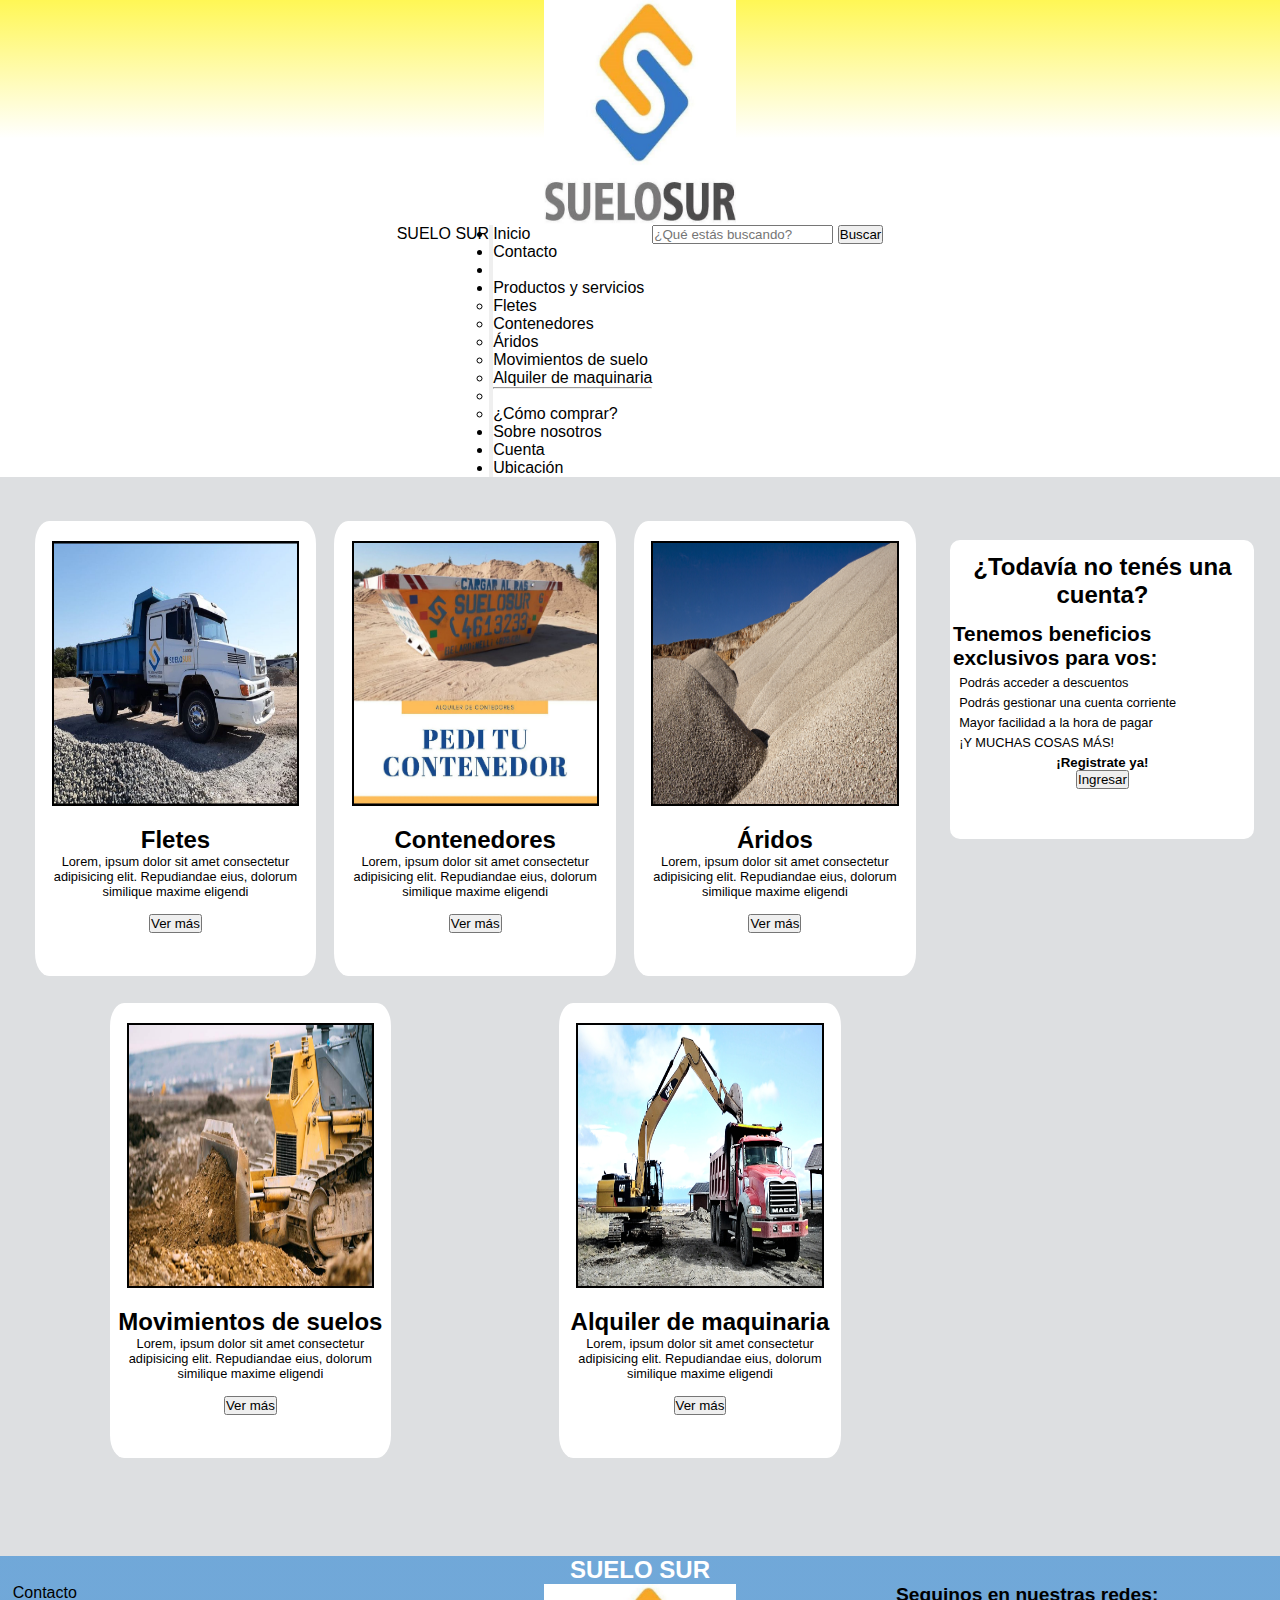
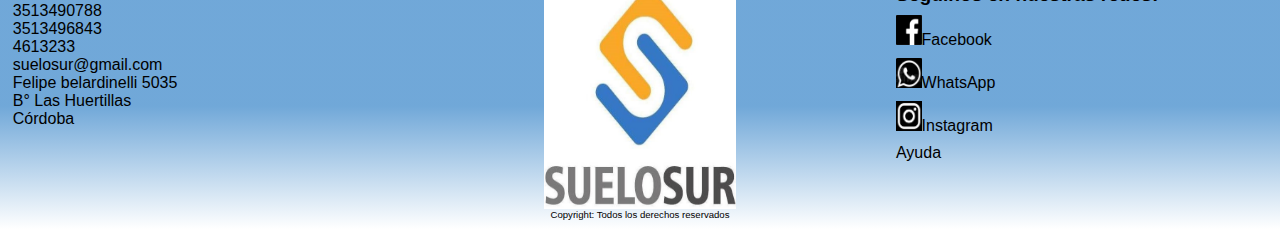
<file: index.html>
<!DOCTYPE html>
<html lang="en">

<head>
    <meta charset="UTF-8">
    <meta http-equiv="X-UA-Compatible" content="IE=edge">
    <meta name="viewport" content="width=device-width, initial-scale=1.0">
    <link rel="icon" href="imagenes/icono-suelosur.png">
    <link href="https://cdn.jsdelivr.net/npm/bootstrap@5.1.3/dist/css/bootstrap.min.css" rel="stylesheet"
        integrity="sha384-1BmE4kWBq78iYhFldvKuhfTAU6auU8tT94WrHftjDbrCEXSU1oBoqyl2QvZ6jIW3" crossorigin="anonymous">
    <link rel="stylesheet" href="styles/style.css">
    <title>Suelo Sur</title>
</head>

<body>
    <header>
        <div>
            <a href="index.html"><img class="icono-suelo" height="100%" width="350px" src="imagenes/suelosur.jpg"
                    alt=""></a>
        </div>
        <nav class="navbar navbar-expand-lg navbar-light bg-light">
            <div class="container-fluid">
                <a class="navbar-brand" href="index.html">SUELO SUR</a>
                <button class="navbar-toggler" type="button" data-bs-toggle="collapse"
                    data-bs-target="#navbarSupportedContent" aria-controls="navbarSupportedContent"
                    aria-expanded="false" aria-label="Toggle navigation">
                    <span class="navbar-toggler-icon"></span>
                </button>
                <div class="collapse navbar-collapse" id="navbarSupportedContent">
                    <ul class="navbar-nav me-auto mb-2 mb-lg-0">
                        <li class="nav-item">
                            <a class="nav-link active" aria-current="page" href="index.html">Inicio</a>
                        </li>
                        <li class="nav-item">
                            <a class="nav-link active" href="./pages/contacto.html">Contacto</a>
                        </li>
                        <li>


                        <li class="nav-item dropdown">
                            <a class="nav-link dropdown-toggle active" href="#" id="navbarDropdown" role="button"
                                data-bs-toggle="dropdown" aria-expanded="false">
                                Productos y servicios
                            </a>
                            <ul class="dropdown-menu" aria-labelledby="navbarDropdown">
                                <li><a class="dropdown-item" href="./pages/compra.html">Fletes</a></li>
                                <li><a class="dropdown-item" href="./pages/compra.html">Contenedores</a></li>
                                <li><a class="dropdown-item" href="./pages/compra.html">Áridos</a></li>
                                <li><a class="dropdown-item" href="./pages/compra.html">Movimientos de suelo</a></li>
                                <li><a class="dropdown-item" href="./pages/compra.html">Alquiler de maquinaria</a></li>

                                <li>
                                    <hr class="dropdown-divider">
                                </li>
                                <li><a class="dropdown-item" href="./pages/ayuda.html">¿Cómo comprar?</a></li>
                            </ul>
                        </li>

                        <li class="nav-item">
                            <a href="./pages/nosotros.html" class="nav-link active">Sobre nosotros</a>
                        </li>
                        <li class="nav-item">
                            <a href="#" class="nav-link active">Cuenta</a>
                        </li>
                        <li class="nav-item">
                            <a href="./pages/ubicacion.html" class="nav-link active">Ubicación</a>
                        </li>
                    </ul>
                    <form class="d-flex">
                        <input class="form-control me-2" type="search" placeholder="¿Qué estás buscando?"
                            aria-label="Search">
                        <button type="button" class="btn btn-secondary">Buscar</button>
                    </form>
                </div>
            </div>
        </nav>
    </header>
    <div class="grid-container">
        <main class="grid-item">
            <div class="grid-item__articulo">
                <img height="300px" width="350px" src="./imagenes/camion.jpeg" class="card-img-top" alt="...">
                <div class="card-body">
                    <h5 class="card-title">Fletes</h5>
                    <p class="card-text">Lorem, ipsum dolor sit amet consectetur adipisicing elit. Repudiandae eius,
                        dolorum similique maxime eligendi </p>
                    <button type="button" class="btn btn-outline-secondary"><a href="./pages/compra.html">Ver más</a></button>
                </div>
            </div>
            <div class="grid-item__articulo">
                <img height="300px" width="350px" src="./imagenes/contenedor.jpeg" class="card-img-top" alt="...">
                <div class="card-body">
                    <h5 class="card-title">Contenedores</h5>
                    <p class="card-text">Lorem, ipsum dolor sit amet consectetur adipisicing elit. Repudiandae eius,
                        dolorum similique maxime eligendi </p>
                    <button type="button" class="btn btn-outline-secondary"><a href="./pages/compra.html">Ver más</a></button>
                </div>
            </div>

            <div class="grid-item__articulo">

                <img height="300px" width="350px" src="./imagenes/aridos.jpg" class="card-img-top" alt="...">
                <div class="card-body">
                    <h5 class="card-title">Áridos</h5>
                    <p class="card-text">Lorem, ipsum dolor sit amet consectetur adipisicing elit. Repudiandae eius,
                        dolorum similique maxime eligendi </p>
                        <button type="button" class="btn btn-outline-secondary"><a href="./pages/compra.html">Ver más</a></button>
                </div>

            </div>
            <div class="grid-item__articulo">
                <img height="300px" width="350px" src="./imagenes/mov-suelo.jpg" class="card-img-top" alt="...">
                <div class="card-body">
                    <h5 class="card-title">Movimientos de suelos</h5>
                    <p class="card-text">Lorem, ipsum dolor sit amet consectetur adipisicing elit. Repudiandae eius,
                        dolorum similique maxime eligendi </p>
                        <button type="button" class="btn btn-outline-secondary"><a href="./pages/compra.html">Ver más</a></button>
                </div>
            </div>


            <div class="grid-item__articulo">
                <img height="300px" width="350px" src="./imagenes/aquiles.jpg" class="card-img-top" alt="...">
                <div class="card-body">
                    <h5 class="card-title">Alquiler de maquinaria</h5>
                    <p class="card-text">Lorem, ipsum dolor sit amet consectetur adipisicing elit. Repudiandae eius,
                        dolorum similique maxime eligendi </p>
                        <button type="button" class="btn btn-outline-secondary"><a href="./pages/compra.html">Ver más</a></button>                </div>
            </div>
        </main>
        <aside class="grid-item__aside">
            <h3>¿Todavía no tenés una cuenta?</h3>

            <ul>
                <h4>Tenemos beneficios exclusivos para vos: </h4>
                <li>Podrás acceder a descuentos</li>
                <li>Podrás gestionar una cuenta corriente</li>
                <li>Mayor facilidad a la hora de pagar</li>
                <li>¡Y MUCHAS COSAS MÁS!</li>
            </ul>
            <h5> ¡Registrate ya! </h5>
            <button type="button" class="btn btn-secondary">Ingresar</button>
        </aside>
    </div>

    <footer>
        <a href="index.html">
            <h2>SUELO SUR</h2>
        </a>
        <div class="flex-container">            
            <div class="flex-item__contact">
                <ul>
                    <li>Contacto</li>
                    <li>3513490788</li>
                    <li>3513496843</li>
                    <li>4613233 </li>
                    <li>suelosur@gmail.com</li>
                    <li>Felipe belardinelli 5035</li>
                    <li>B° Las Huertillas</li>
                    <li>Córdoba</li>
                <ul>
            </div>
            <div class="flex-item__icono">
                <img class="icono-suelo" height="300px" width="300px" src="imagenes/suelosur.jpg" alt="">
            </div>

            <div class="flex-item__web">
                <h3>Seguinos en nuestras redes:</h3>
                <a target="blank" class="flex-item__redes" href="https://www.facebook.com/suelosur.sas"><img
                        height="30px" src="imagenes/fbpng.png" alt="">Facebook</a>
                <a target="blank" class="flex-item__redes" href="https://wa.me/+5493834923578"><img height="30px"
                        src="imagenes/wsp.png" alt="">WhatsApp</a>
                <a target="blank" class="flex-item__redes"
                    href="https://instagram.com/suelosur_sas?utm_medium=copy_link"><img height="30px"
                        src="imagenes/ig.png" alt="">Instagram</a>
                <a class="flex-item__redes" href="pages/ayuda.html">Ayuda</a>
            </div>


        </div>
        <p class="copyright">Copyright: Todos los derechos reservados</p>
    </footer>


    <script src="https://cdn.jsdelivr.net/npm/bootstrap@5.1.3/dist/js/bootstrap.bundle.min.js"
        integrity="sha384-ka7Sk0Gln4gmtz2MlQnikT1wXgYsOg+OMhuP+IlRH9sENBO0LRn5q+8nbTov4+1p"
        crossorigin="anonymous"></script>
</body>

</html>
</file>
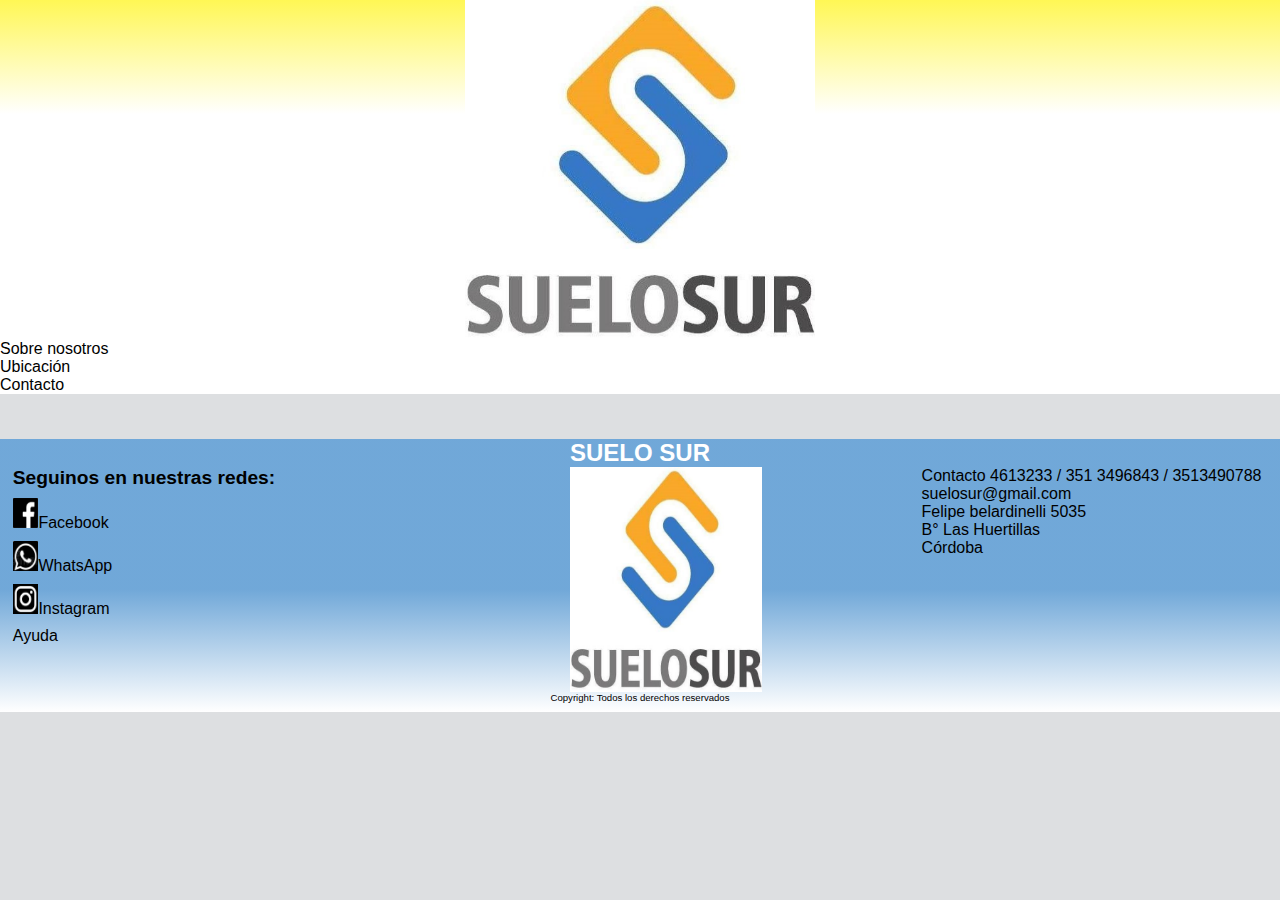
<file: pages/ayuda.html>
<!DOCTYPE html>
<html lang="en">
<head>
    <meta charset="UTF-8">
    <meta http-equiv="X-UA-Compatible" content="IE=edge">
    <meta name="viewport" content="width=device-width, initial-scale=1.0">
    <link rel="stylesheet" href="../styles/style.css">
    <link rel="icon" href="../imagenes/icono-suelosur.png">
    <title>Suelo sur</title>
</head>
<body>
    <header>
        <div>
                <a id="logo-suelo" href="../index.html"><img height="100%"  width="350px" src="../imagenes/suelosur.jpg" alt=""></a>
        </div>
        <nav>
                <ul>
                    <li><a href="../pages/nosotros.html">Sobre nosotros</a></li>
                    <li><a href="../pages/ubicacion.html">Ubicación</a></li>
                    <li><a href="../pages/contacto.html">Contacto</a></li>
                </ul>
        </nav>
    </header>
    
    <footer>
        <a href="index.html"><h2>SUELO SUR</h2></a>
            <div class="flex-container">
                <div class="flex-item__web">
                    <h3>Seguinos en nuestras redes:</h3>
                    <a target="blank" class="flex-item__redes" href="https://www.facebook.com/suelosur.sas"><img height="30px" src="../imagenes/fbpng.png" alt="">Facebook</a>
                    <a target="blank" class="flex-item__redes" href="https://wa.me/+5493834923578"><img height="30px" src="../imagenes/wsp.png" alt="">WhatsApp</a>
                    <a target="blank" class="flex-item__redes" href="https://instagram.com/suelosur_sas?utm_medium=copy_link"><img height="30px" src="/imagenes/ig.png" alt="">Instagram</a>
                    <a class="flex-item__redes" href="pages/ayuda.html">Ayuda</a>
                </div>
                <div class="flex-item__icono">
                    <img class="icono-suelo" height="300px" width="300px" src="../imagenes/suelosur.jpg" alt="">
                </div>
                <div class="flex-item__contact">
                    <ul>
                        <li>Contacto 4613233 / 351 3496843 / 3513490788</li>
                        <li>suelosur@gmail.com</li>
                        <li>Felipe belardinelli 5035</li>
                        <li>B° Las Huertillas</li>
                        <li>Córdoba</li>
                    <ul>     
                </div> 
            </div>
        <p>Copyright: Todos los derechos reservados</p>
    </footer>
</body>
</html>
</body>
</html>
</file>
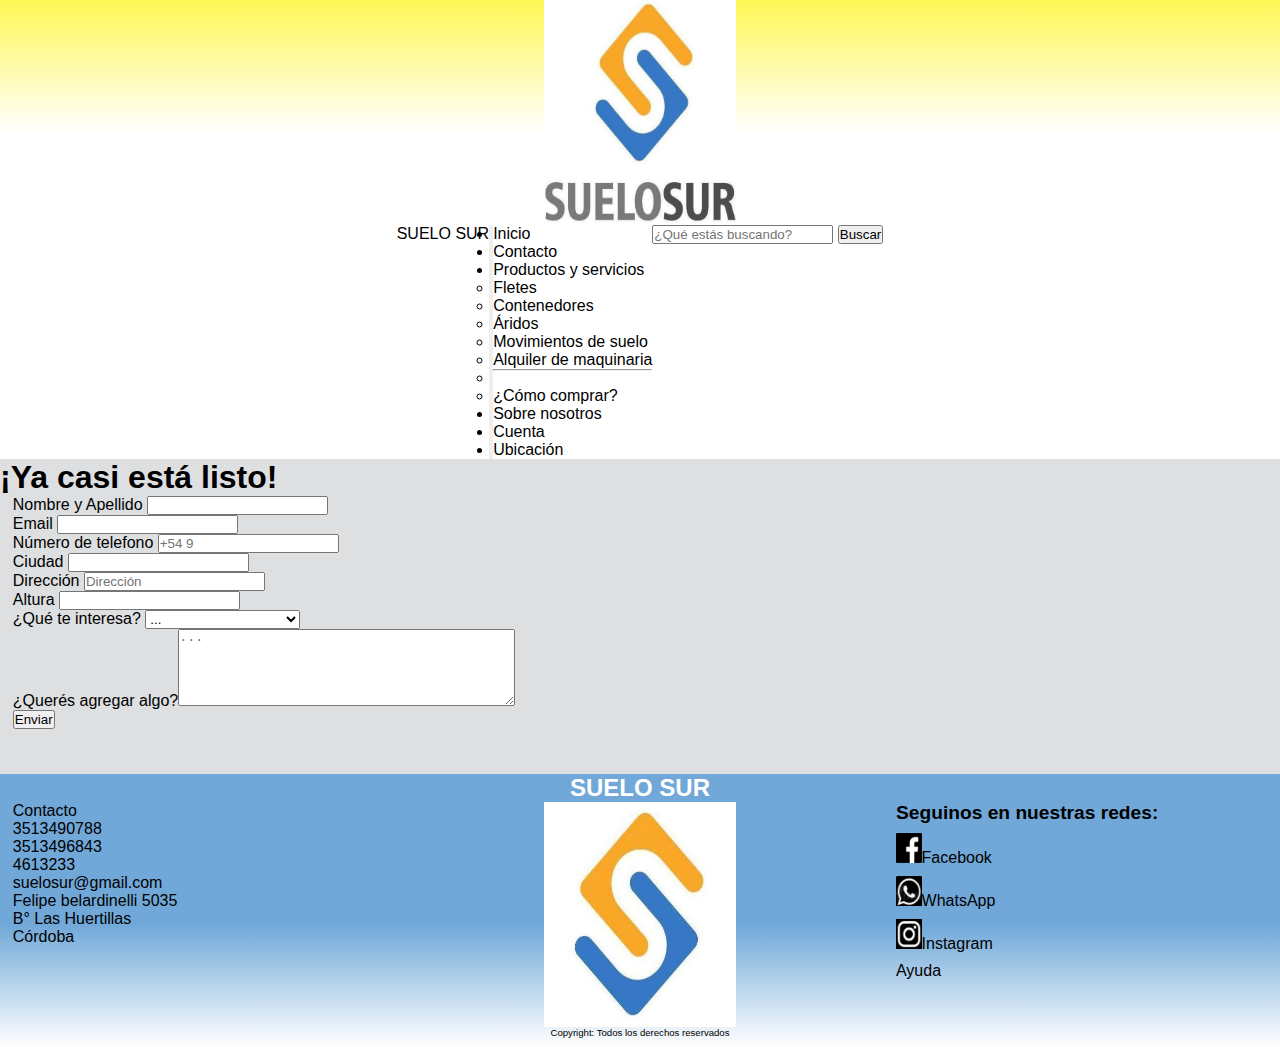
<file: pages/compra.html>
<!DOCTYPE html>
<html lang="en">
<head>
    <meta charset="UTF-8">
    <meta http-equiv="X-UA-Compatible" content="IE=edge">
    <meta name="viewport" content="width=device-width, initial-scale=1.0">
    <link href="https://cdn.jsdelivr.net/npm/bootstrap@5.1.3/dist/css/bootstrap.min.css" rel="stylesheet"
        integrity="sha384-1BmE4kWBq78iYhFldvKuhfTAU6auU8tT94WrHftjDbrCEXSU1oBoqyl2QvZ6jIW3" crossorigin="anonymous">
    <link rel="stylesheet" href="../styles/style.css">
    <link rel="icon" href="../imagenes/icono-suelosur.png">
    <title>Suelo sur</title>
</head>
<body>
    <header>
        <div>
            <a href="../index.html"><img class="icono-suelo" height="100%"  width="350px" src="../imagenes/suelosur.jpg" alt=""></a>
        </div>
        <nav class="navbar navbar-expand-lg navbar-light bg-light">
            <div class="container-fluid">
                <a class="navbar-brand" href="../index.html">SUELO SUR</a>
                <button class="navbar-toggler" type="button" data-bs-toggle="collapse"
                    data-bs-target="#navbarSupportedContent" aria-controls="navbarSupportedContent"
                    aria-expanded="false" aria-label="Toggle navigation">
                    <span class="navbar-toggler-icon"></span>
                </button>
                <div class="collapse navbar-collapse" id="navbarSupportedContent">
                    <ul class="navbar-nav me-auto mb-2 mb-lg-0">
                        <li class="nav-item">
                            <a class="nav-link active" aria-current="page" href="../index.html">Inicio</a>
                        </li>
                        <li class="nav-item active">
                            <a class="nav-link active" href="../pages/contacto.html">Contacto</a>
                        </li>
                        <li class="nav-item dropdown">
                            <a class="nav-link dropdown-toggle active" href="#" id="navbarDropdown" role="button"
                                data-bs-toggle="dropdown" aria-expanded="false">
                                Productos y servicios
                            </a>
                            <ul class="dropdown-menu" aria-labelledby="navbarDropdown">
                                <li><a class="dropdown-item" href="../pages/compra.html">Fletes</a></li>
                                <li><a class="dropdown-item" href="../pages/compra.html">Contenedores</a></li>
                                <li><a class="dropdown-item" href="../pages/compra.html">Áridos</a></li>
                                <li><a class="dropdown-item" href="../pages/compra.html">Movimientos de suelo</a></li>
                                <li><a class="dropdown-item" href="../pages/compra.html">Alquiler de maquinaria</a></li>

                                <li>
                                    <hr class="dropdown-divider">
                                </li>
                                <li><a class="dropdown-item" href="../pages/ayuda.html">¿Cómo comprar?</a></li>
                            </ul>
                        </li>
                        <li class="nav-item">
                            <a href="../pages/nosotros.html" class="nav-link active">Sobre nosotros</a>
                        </li>
                        <li class="nav-item">
                            <a href="#" class="nav-link active">Cuenta</a>
                        </li>
                        <li class="nav-item">
                            <a href="../pages/ubicacion.html" class="nav-link active">Ubicación</a>
                        </li>
                    </ul>
                    <form class="d-flex">
                        <input class="form-control me-2" type="search" placeholder="¿Qué estás buscando?"
                            aria-label="Search">
                            <button type="button" class="btn btn-secondary">Buscar</button> 
                    </form>
                </div>
            </div>
        </nav>
    </header>
    <h1>¡Ya casi está listo!</h1>
    <div class="form-contact-compra">
        <form class="row g-3">

            <div class="col-md-6">
                <label for="inputPassword4" class="form-label">Nombre y Apellido</label>
                <input type="text" class="form-control" id="inputName4">
            </div>            
            <div class="col-md-6">
                <label for="inputEmail4" class="form-label">Email</label>
                <input type="email" class="form-control" id="inputEmail4">
            </div>

            <div class="col-4">
                <label for="inputAddress2" class="form-label">Número de telefono</label>
                <input type="text" class="form-control" id="inputAddress2" placeholder="+54 9">
            </div>

            <div class="col-md-6">
                <label for="inputCity" class="form-label">Ciudad</label>
                <input type="text" class="form-control" id="inputCity">
            </div>
            <div class="col-12">
                <label for="inputAddress" class="form-label">Dirección</label>
                <input type="text" class="form-control" id="inputAddress" placeholder="Dirección">
            </div>            
            <div class="col-2">
                <label for="inputAddress2" class="form-label">Altura</label>
                <input type="number" class="form-control" id="inputAddress2">
            </div> 

            <div class="col-md-4">
                <label for="inputState" class="form-label">¿Qué te interesa?</label>
                <select id="inputState" class="form-select">
                    <option>...</option>
                    <option>Contenedores</option>
                    <option>Áridos para tu obra</option>
                    <option>Fletes</option>
                    <option>Alquiler de maquinaria</option>
                    <option>Movimiento de suelo</option>
                </select>
            </div>
            <div class="col-md-2">
                <label for="">¿Querés agregar algo?<textarea name="" id="" cols="40" rows="5" placeholder="..."></textarea></label>

            </div>
            <div class="col-12">
                <button type="submit" class="btn btn-primary">Enviar</button>
            </div>

        </form>
    </div>
    <footer>
        <a href="index.html">
            <h2>SUELO SUR</h2>
        </a>
        <div class="flex-container">            
            <div class="flex-item__contact">
                <ul>
                    <li>Contacto</li>
                    <li>3513490788</li>
                    <li>3513496843</li>
                    <li>4613233 </li>
                    <li>suelosur@gmail.com</li>
                    <li>Felipe belardinelli 5035</li>
                    <li>B° Las Huertillas</li>
                    <li>Córdoba</li>
                <ul>
            </div>
            <div class="flex-item__icono">
                <img class="icono-suelo" height="300px" width="300px" src="../imagenes/icono-suelosur.png" alt="">
            </div>

            <div class="flex-item__web">
                <h3>Seguinos en nuestras redes:</h3>
                <a target="blank" class="flex-item__redes" href="https://www.facebook.com/suelosur.sas"><img
                        height="30px" src="../imagenes/fbpng.png" alt="">Facebook</a>
                <a target="blank" class="flex-item__redes" href="https://wa.me/+5493834923578"><img height="30px"
                        src="../imagenes/wsp.png" alt="">WhatsApp</a>
                <a target="blank" class="flex-item__redes"
                    href="https://instagram.com/suelosur_sas?utm_medium=copy_link"><img height="30px"
                        src="../imagenes/ig.png" alt="">Instagram</a>
                <a class="flex-item__redes" href="pages/ayuda.html">Ayuda</a>
            </div>


        </div>
        <p class="copyright">Copyright: Todos los derechos reservados</p>
    </footer>

    <script src="https://cdn.jsdelivr.net/npm/bootstrap@5.1.3/dist/js/bootstrap.bundle.min.js"
        integrity="sha384-ka7Sk0Gln4gmtz2MlQnikT1wXgYsOg+OMhuP+IlRH9sENBO0LRn5q+8nbTov4+1p"
        crossorigin="anonymous"></script>
</body>
</html>
</file>
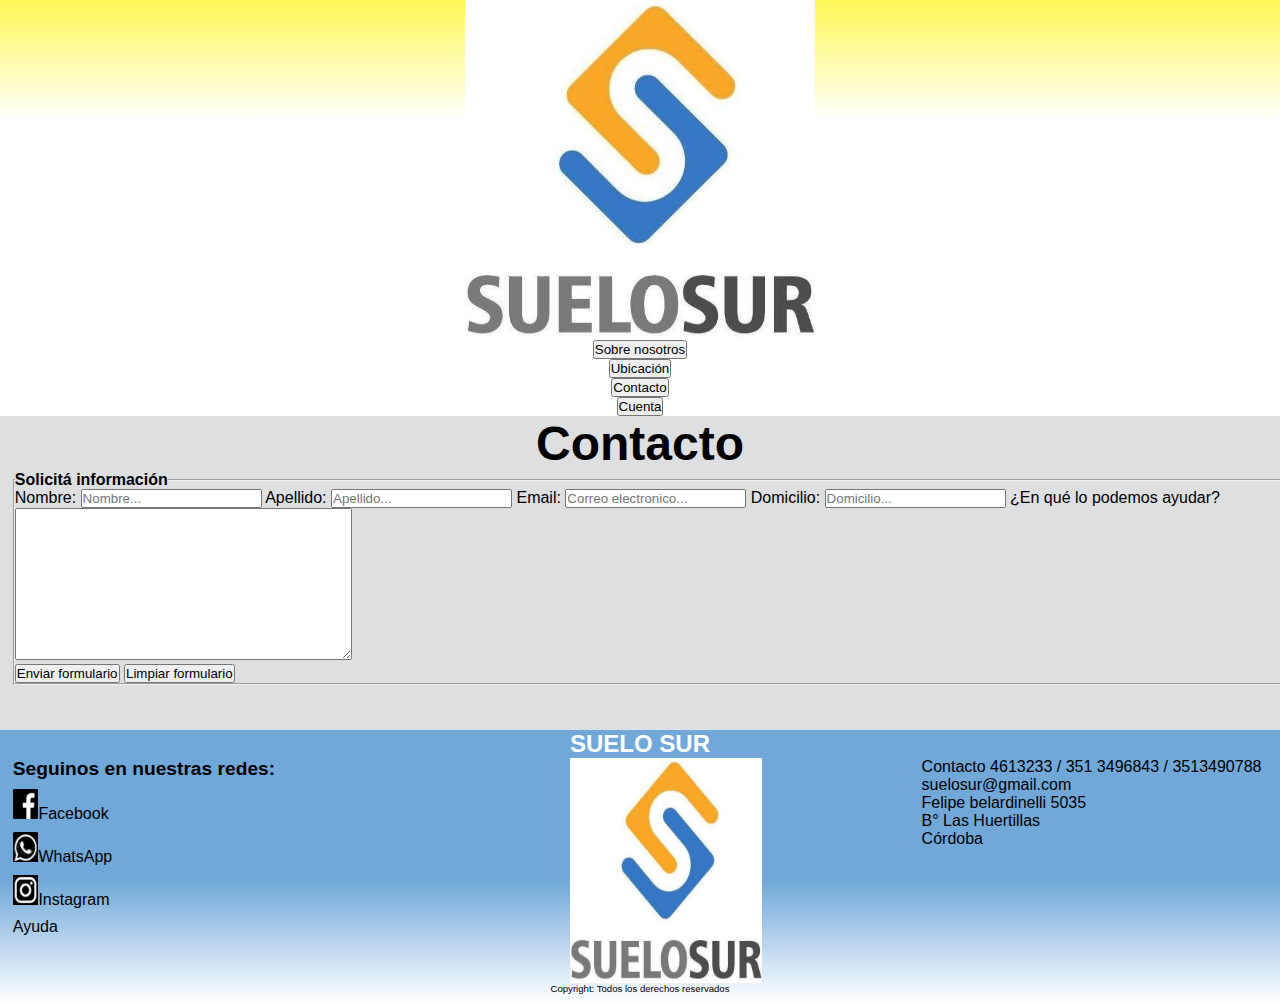
<file: pages/contacto.html>
<!DOCTYPE html>
<html lang="en">
<head>
    <meta charset="UTF-8">
    <meta http-equiv="X-UA-Compatible" content="IE=edge">
    <meta name="viewport" content="width=device-width, initial-scale=1.0">
    <link rel="stylesheet" href="../styles/style.css">
    <link rel="icon" href="../imagenes/icono-suelosur.png">
    <title>Suelo sur</title>
</head>
<body>
    <header>
        <div>
            <a id="logo-suelo" href="../index.html"><img height="100%"  width="350px" src="../imagenes/suelosur.jpg" alt=""></a>
        </div>
        <nav class="nav-header">
            <div class="nav-header__nosotros"><a href="../pages/nosotros.html"><button class="css-button-3d--sky">Sobre nosotros</button></a></div>
            <div class="nav-header__ubicacion"><a  href="../pages/ubicacion.html"><button class="css-button-3d--sky">Ubicación</button></a></div>
            <div class="nav-header__contacto"><a  href="../pages/contacto.html"><button class="css-button-3d--sky">Contacto</button></a></div>
            <div class="nav-header__cuenta"><a  href="../pages/#.html"><button class="css-button-3d--sky">Cuenta</button></a></div>
        </nav>
    </header>
    <h1 class="titulo-pag">Contacto</h1>
    <div class="flex-container">
        <div class="flex-item__contacto">
            <form action="#">
                <fieldset>
                    <legend><b>Solicitá información</b></legend>
                    <label class="formulario_contacto" for="nombre_apellido">Nombre:</label>
                    <input type="text" name="nombre" placeholder="Nombre...">
                    <label class="formulario_contacto" for="nombre_apellido">Apellido:</label>
                    <input type="text" name="apellido" placeholder="Apellido...">
                    <label class="formulario_contacto" for="mail">Email:</label>
                    <input class="formulario_contacto" type="email" name="Email" placeholder="Correo electronico...">
                    <label class="formulario_contacto" for="direc">Domicilio:</label>
                    <input type="text" name="Domicilio" placeholder="Domicilio...">
                    <label>¿En qué lo podemos ayudar?</label>
                    <textarea name="libre" id="ayuda" cols="40" rows="10"></textarea>
                    <div class="boton">
                        <input type="submit" value="Enviar formulario">
                        <input type="reset" value="Limpiar formulario">
                    </div>
                </fieldset> 
            </form>
        </div>
    </div>
    <footer>
        <a href="index.html"><h2>SUELO SUR</h2></a>
            <div class="flex-container">
                <div class="flex-item__web">
                    <h3>Seguinos en nuestras redes:</h3>
                    <a target="blank" class="flex-item__redes" href="https://www.facebook.com/suelosur.sas"><img height="30px" src="../imagenes/fbpng.png" alt="">Facebook</a>
                    <a target="blank" class="flex-item__redes" href="https://wa.me/+5493834923578"><img height="30px" src="../imagenes/wsp.png" alt="">WhatsApp</a>
                    <a target="blank" class="flex-item__redes" href="https://instagram.com/suelosur_sas?utm_medium=copy_link"><img height="30px" src="/imagenes/ig.png" alt="">Instagram</a>
                    <a class="flex-item__redes" href="pages/ayuda.html">Ayuda</a>
                </div>
                <div class="flex-item__icono">
                    <img class="icono-suelo" height="300px" width="300px" src="../imagenes/suelosur.jpg" alt="">
                </div>
                <div class="flex-item__contact">
                    <ul>
                        <li>Contacto 4613233 / 351 3496843 / 3513490788</li>
                        <li>suelosur@gmail.com</li>
                        <li>Felipe belardinelli 5035</li>
                        <li>B° Las Huertillas</li>
                        <li>Córdoba</li>
                    <ul>     
                </div> 
            </div>
        <p>Copyright: Todos los derechos reservados</p>
    </footer>
</body>
</html>
</file>
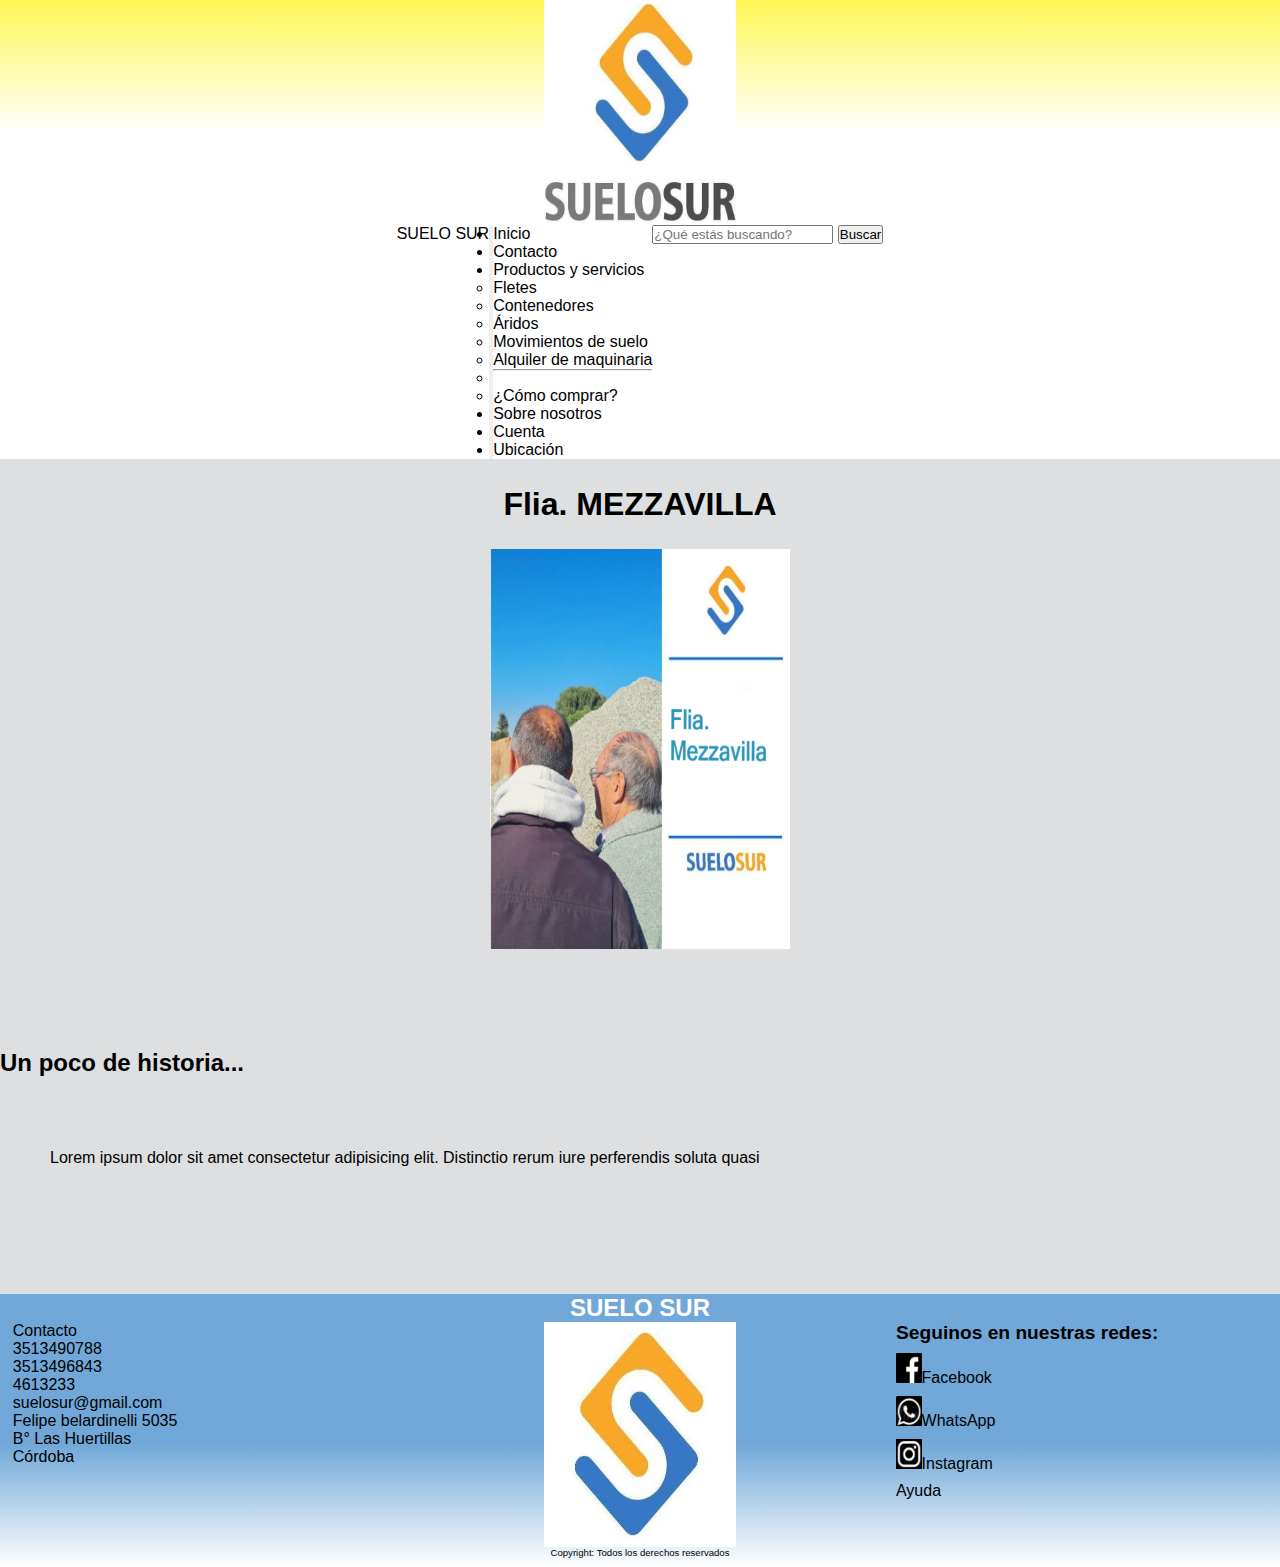
<file: pages/nosotros.html>
<!DOCTYPE html>
<html lang="en">

<head>
    <meta charset="UTF-8">
    <meta http-equiv="X-UA-Compatible" content="IE=edge">
    <meta name="viewport" content="width=device-width, initial-scale=1.0">
    <link href="https://cdn.jsdelivr.net/npm/bootstrap@5.1.3/dist/css/bootstrap.min.css" rel="stylesheet"
        integrity="sha384-1BmE4kWBq78iYhFldvKuhfTAU6auU8tT94WrHftjDbrCEXSU1oBoqyl2QvZ6jIW3" crossorigin="anonymous">
    <link rel="stylesheet" href="../styles/style.css">
    <link rel="icon" href="../imagenes/icono-suelosur.png">
    <title>Suelo sur</title>
</head>

<body>
    <header>
        <div>
            <a href="../index.html"><img class="icono-suelo" height="100%" width="350px" src="../imagenes/suelosur.jpg"
                    alt=""></a>
        </div>
        <nav class="navbar navbar-expand-lg navbar-light bg-light">
            <div class="container-fluid">
                <a class="navbar-brand" href="../index.html">SUELO SUR</a>
                <button class="navbar-toggler" type="button" data-bs-toggle="collapse"
                    data-bs-target="#navbarSupportedContent" aria-controls="navbarSupportedContent"
                    aria-expanded="false" aria-label="Toggle navigation">
                    <span class="navbar-toggler-icon"></span>
                </button>
                <div class="collapse navbar-collapse" id="navbarSupportedContent">
                    <ul class="navbar-nav me-auto mb-2 mb-lg-0">
                        <li class="nav-item">
                            <a class="nav-link active" aria-current="page" href="../index.html">Inicio</a>
                        </li>
                        <li class="nav-item active">
                            <a class="nav-link active" href="../pages/contacto.html">Contacto</a>
                        </li>
                        <li class="nav-item dropdown">
                            <a class="nav-link dropdown-toggle active" href="#" id="navbarDropdown" role="button"
                                data-bs-toggle="dropdown" aria-expanded="false">
                                Productos y servicios
                            </a>
                            <ul class="dropdown-menu" aria-labelledby="navbarDropdown">
                                <li><a class="dropdown-item" href="../pages/compra.html">Fletes</a></li>
                                <li><a class="dropdown-item" href="../pages/compra.html">Contenedores</a></li>
                                <li><a class="dropdown-item" href="../pages/compra.html">Áridos</a></li>
                                <li><a class="dropdown-item" href="../pages/compra.html">Movimientos de suelo</a></li>
                                <li><a class="dropdown-item" href="../pages/compra.html">Alquiler de maquinaria</a></li>

                                <li>
                                    <hr class="dropdown-divider">
                                </li>
                                <li><a class="dropdown-item" href="../pages/ayuda.html">¿Cómo comprar?</a></li>
                            </ul>
                        </li>
                        <li class="nav-item">
                            <a href="../pages/nosotros.html" class="nav-link active">Sobre nosotros</a>
                        </li>
                        <li class="nav-item">
                            <a href="#" class="nav-link active">Cuenta</a>
                        </li>
                        <li class="nav-item">
                            <a href="../pages/ubicacion.html" class="nav-link active">Ubicación</a>
                        </li>
                    </ul>
                    <form class="d-flex">
                        <input class="form-control me-2" type="search" placeholder="¿Qué estás buscando?"
                            aria-label="Search">
                        <button type="button" class="btn btn-secondary">Buscar</button>
                    </form>
                </div>
            </div>
        </nav>
    </header>

    <div class="grid-container__nosotros">
        <div class="grid-item_1">
            <h1>Flia. MEZZAVILLA</h1>
        </div>


        <div class="grid-item_2"><img class="nono__imagen" height="400px" width="300px"
                src="../imagenes/eduardo_nono.jpg.png" alt="">
        </div>


        <div class="grid-item_7">
            <h2>Un poco de historia...</h2>
        </div>

        <div class="grid-item_8">
            <p>Lorem ipsum dolor sit amet consectetur adipisicing elit. Distinctio rerum iure perferendis soluta quasi</p>
        </div>


    </div>
    <footer>
        <a href="index.html">
            <h2>SUELO SUR</h2>
        </a>
        <div class="flex-container">
            <div class="flex-item__contact">
                <ul>
                    <li>Contacto</li>
                    <li>3513490788</li>
                    <li>3513496843</li>
                    <li>4613233 </li>
                    <li>suelosur@gmail.com</li>
                    <li>Felipe belardinelli 5035</li>
                    <li>B° Las Huertillas</li>
                    <li>Córdoba</li>
                    <ul>
            </div>
            <div class="flex-item__icono">
                <img class="icono-suelo" height="300px" width="300px" src="../imagenes/icono-suelosur.png" alt="">
            </div>

            <div class="flex-item__web">
                <h3>Seguinos en nuestras redes:</h3>
                <a target="blank" class="flex-item__redes" href="https://www.facebook.com/suelosur.sas"><img
                        height="30px" src="../imagenes/fbpng.png" alt="">Facebook</a>
                <a target="blank" class="flex-item__redes" href="https://wa.me/+5493834923578"><img height="30px"
                        src="../imagenes/wsp.png" alt="">WhatsApp</a>
                <a target="blank" class="flex-item__redes"
                    href="https://instagram.com/suelosur_sas?utm_medium=copy_link"><img height="30px"
                        src="../imagenes/ig.png" alt="">Instagram</a>
                <a class="flex-item__redes" href="pages/ayuda.html">Ayuda</a>
            </div>


        </div>
        <p class="copyright">Copyright: Todos los derechos reservados</p>
    </footer>


    <script src="https://cdn.jsdelivr.net/npm/bootstrap@5.1.3/dist/js/bootstrap.bundle.min.js"
        integrity="sha384-ka7Sk0Gln4gmtz2MlQnikT1wXgYsOg+OMhuP+IlRH9sENBO0LRn5q+8nbTov4+1p"
        crossorigin="anonymous"></script>
</body>

</html>
</file>
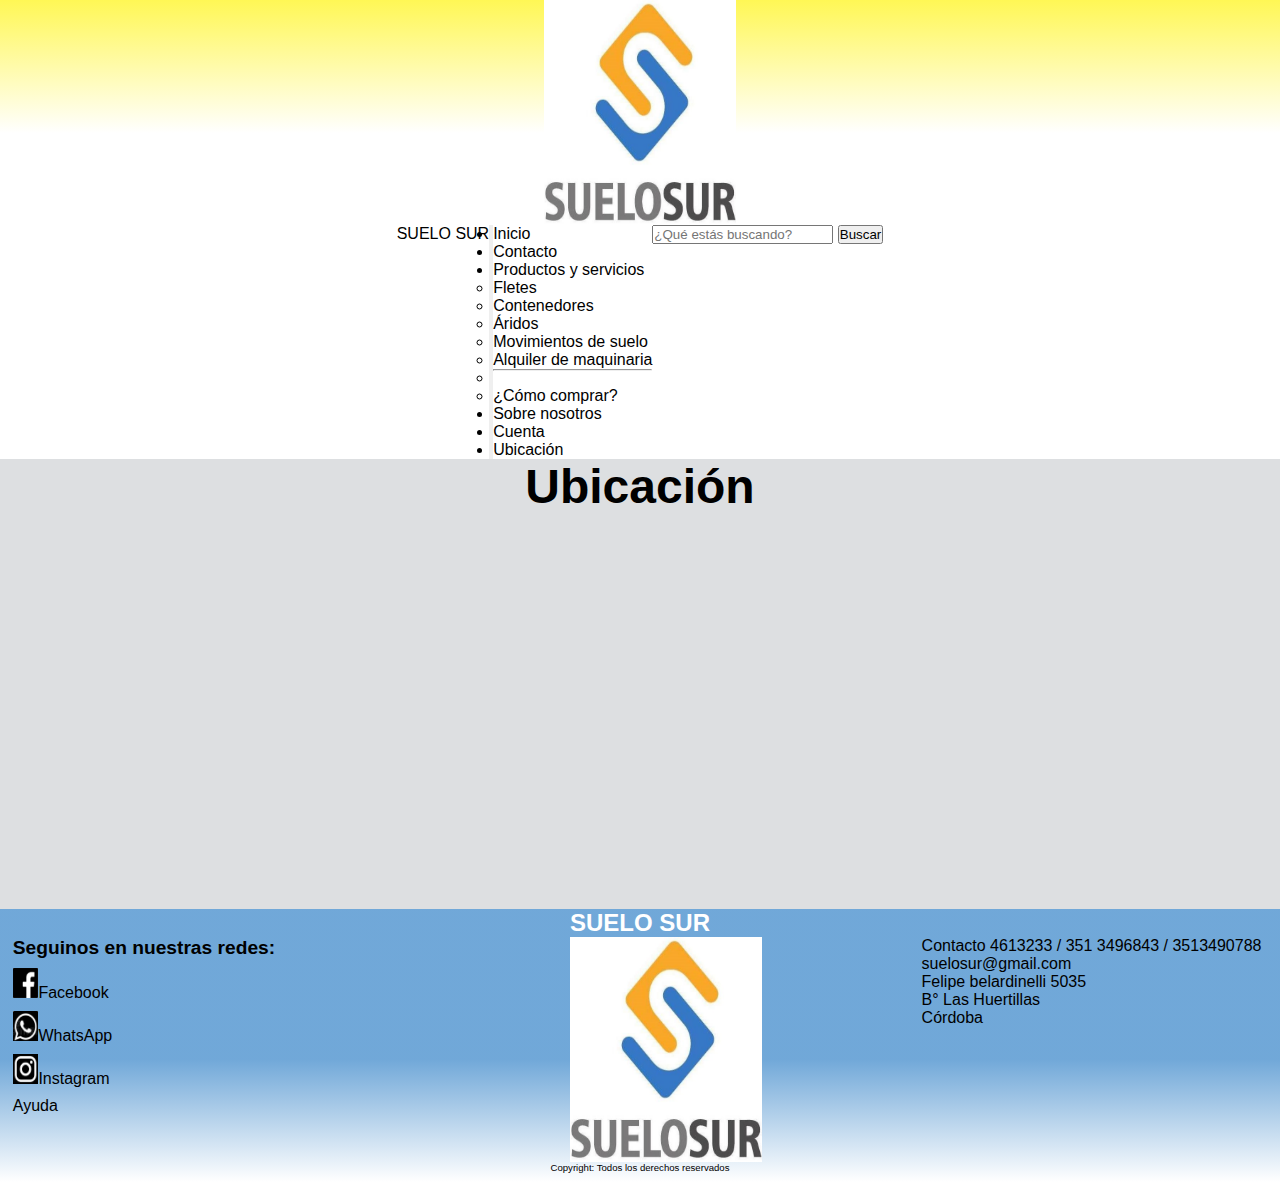
<file: pages/ubicacion.html>
<!DOCTYPE html>
<html lang="en">
<head>
    <meta charset="UTF-8">
    <meta http-equiv="X-UA-Compatible" content="IE=edge">
    <meta name="viewport" content="width=device-width, initial-scale=1.0">
    <link href="https://cdn.jsdelivr.net/npm/bootstrap@5.1.3/dist/css/bootstrap.min.css" rel="stylesheet"
        integrity="sha384-1BmE4kWBq78iYhFldvKuhfTAU6auU8tT94WrHftjDbrCEXSU1oBoqyl2QvZ6jIW3" crossorigin="anonymous">
    <link rel="stylesheet" href="../styles/style.css">
    <link rel="icon" href="../imagenes/icono-suelosur.png">
    <title>Suelo sur</title>
</head>
<body>
    <header>
        <div>
            <a href="../index.html"><img class="icono-suelo" height="100%"  width="350px" src="../imagenes/suelosur.jpg" alt=""></a>
        </div>
        <nav class="navbar navbar-expand-lg navbar-light bg-light">
            <div class="container-fluid">
                <a class="navbar-brand" href="../index.html">SUELO SUR</a>
                <button class="navbar-toggler" type="button" data-bs-toggle="collapse"
                    data-bs-target="#navbarSupportedContent" aria-controls="navbarSupportedContent"
                    aria-expanded="false" aria-label="Toggle navigation">
                    <span class="navbar-toggler-icon"></span>
                </button>
                <div class="collapse navbar-collapse" id="navbarSupportedContent">
                    <ul class="navbar-nav me-auto mb-2 mb-lg-0">
                        <li class="nav-item">
                            <a class="nav-link active" aria-current="page" href="../index.html">Inicio</a>
                        </li>
                        <li class="nav-item active">
                            <a class="nav-link active" href="../pages/contacto.html">Contacto</a>
                        </li>
                        <li class="nav-item dropdown">
                            <a class="nav-link dropdown-toggle active" href="#" id="navbarDropdown" role="button"
                                data-bs-toggle="dropdown" aria-expanded="false">
                                Productos y servicios
                            </a>
                            <ul class="dropdown-menu" aria-labelledby="navbarDropdown">
                                <li><a class="dropdown-item" href="../pages/compra.html">Fletes</a></li>
                                <li><a class="dropdown-item" href="../pages/compra.html">Contenedores</a></li>
                                <li><a class="dropdown-item" href="../pages/compra.html">Áridos</a></li>
                                <li><a class="dropdown-item" href="../pages/compra.html">Movimientos de suelo</a></li>
                                <li><a class="dropdown-item" href="../pages/compra.html">Alquiler de maquinaria</a></li>

                                <li>
                                    <hr class="dropdown-divider">
                                </li>
                                <li><a class="dropdown-item" href="../pages/ayuda.html">¿Cómo comprar?</a></li>
                            </ul>
                        </li>
                        <li class="nav-item">
                            <a href="../pages/nosotros.html" class="nav-link active">Sobre nosotros</a>
                        </li>
                        <li class="nav-item">
                            <a href="#" class="nav-link active">Cuenta</a>
                        </li>
                        <li class="nav-item">
                            <a href="../pages/ubicacion.html" class="nav-link active">Ubicación</a>
                        </li>
                    </ul>
                    <form class="d-flex">
                        <input class="form-control me-2" type="search" placeholder="¿Qué estás buscando?"
                            aria-label="Search">
                            <button type="button" class="btn btn-secondary">Buscar</button> 
                    </form>
                </div>
            </div>
        </nav>
    </header>
<h1 class="titulo-pag">Ubicación</h1>

<div id="location" >
    <iframe src="https://www.google.com/maps/embed?pb=!1m14!1m8!1m3!1d13611.738774691443!2d-64.1999267!3d-31.4709826!3m2!1i1024!2i768!4f13.1!3m3!1m2!1s0x0%3A0x45d2f45b04a8ae40!2sSuelosur%20S.A.!5e0!3m2!1ses-419!2sar!4v1649136421990!5m2!1ses-419!2sar" width="500" height="350" style="border:0;" allowfullscreen="" loading="lazy" referrerpolicy="no-referrer-when-downgrade"></iframe>
</div>
<footer>
    <a href="index.html"><h2>SUELO SUR</h2></a>
        <div class="flex-container">
            <div class="flex-item__web">
                <h3>Seguinos en nuestras redes:</h3>
                <a target="blank" class="flex-item__redes" href="https://www.facebook.com/suelosur.sas"><img height="30px" src="../imagenes/fbpng.png" alt="">Facebook</a>
                <a target="blank" class="flex-item__redes" href="https://wa.me/+5493834923578"><img height="30px" src="../imagenes/wsp.png" alt="">WhatsApp</a>
                <a target="blank" class="flex-item__redes" href="https://instagram.com/suelosur_sas?utm_medium=copy_link"><img height="30px" src="/imagenes/ig.png" alt="">Instagram</a>
                <a class="flex-item__redes" href="pages/ayuda.html">Ayuda</a>
            </div>
            <div class="flex-item__icono">
                <img class="icono-suelo" height="300px" width="300px" src="../imagenes/suelosur.jpg" alt="">
            </div>
            <div class="flex-item__contact">
                <ul>
                    <li>Contacto 4613233 / 351 3496843 / 3513490788</li>
                    <li>suelosur@gmail.com</li>
                    <li>Felipe belardinelli 5035</li>
                    <li>B° Las Huertillas</li>
                    <li>Córdoba</li>
                <ul>     
            </div> 
        </div>
    <p>Copyright: Todos los derechos reservados</p>
</footer>


<script src="https://cdn.jsdelivr.net/npm/bootstrap@5.1.3/dist/js/bootstrap.bundle.min.js"
integrity="sha384-ka7Sk0Gln4gmtz2MlQnikT1wXgYsOg+OMhuP+IlRH9sENBO0LRn5q+8nbTov4+1p"
crossorigin="anonymous"></script>
</body>
</html>
</file>
<file: styles/style.css>
* {
    margin: 0;
    padding: 0;
}

body {
    font-family: -apple-system, BlinkMacSystemFont, 'Segoe UI', Roboto, Oxygen, Ubuntu, Cantarell, 'Open Sans', 'Helvetica Neue', sans-serif;
    font-size: 16px;
    background-color: rgb(221, 223, 225);
    width: 100vw;
    height: 100vh;
    overflow-x: hidden;
    scrollbar-width: 100vw;
}

header {
    background: rgb(255, 255, 255);
    background: linear-gradient(0deg, rgba(255, 255, 255, 1) 71%, rgba(255, 247, 85, 1) 100%);
    color: white;
}

header img {
    display: flex;
    margin-left: auto;
    margin-right: auto;
}

.icono-suelo {
    width: 15vw;
    height: 25vh;
}

header div {
    display: flex;
    justify-content: center;
}

header div a:hover {
    background-color: rgba(128, 128, 128, 0.208);
    padding-right: 1vw;
    padding-left: 1vw;
}

/*
header nav{
    display: grid;
    grid-template-columns: repeat(4, 25%);
    grid-column-gap: 1vw;
    grid-template-rows: repeat(1,50px);
    background-color: rgb(226, 178, 6);
    border: solid rgba(2, 2, 2, 0.9);
    justify-content: center;
    padding: 1vh;
    padding: 1vw;
    grid-template-areas: "nav-header__nosotros nav-header__ubicacion nav-header__contacto nav-header__cuenta";
}

.nav-header__nosotros{
    display: flex;
    font-weight: bolder;
    align-items: center;
    grid-area: nav-header__nosotros;
}
.nav-header__ubicacion{
    display: flex;
    font-weight: bolder;
    align-items: center;
    grid-area: nav-header__ubicacion;
}
.nav-header__contacto{
    display: flex;
    font-weight: bolder;
    align-items: center;
    grid-area: nav-header__contacto;
}
.nav-header__cuenta{
    display: flex;
    font-weight: bolder;
    align-items: center;
    grid-area: nav-header__cuenta;
}
header div{
    display: flex;
    flex-wrap:wrap ;
}
.nav-header a{
    display: flex;
}

*/



.grid-item div {
    padding-top: 20px;
    padding-bottom: 20px;
}

.grid-container {
    margin-top: 1vh;
    margin-right: 1vw;
    display: grid;
    grid-template-columns: 75% 25%;
    grid-template-rows: repeat(2, fr);
    grid-template-areas:
        "grid-item__articulo grid-item__aside"
        "grid-item__articulo ."
}



.grid-item__articulo {
    width: 22vw;
    grid-area: grid-item_articulo;
    display: flex;
    flex-wrap: wrap;
    background-color: #ffffff;
    border-radius: 5%;
    margin-bottom: 3vh;
}

.grid-item__articulo:hover {
    background-color: rgba(255, 247, 85, 1);
    color: rgb(0, 0, 0)
}

.grid-item__articulo button:hover {
    background-color: rgb(255, 255, 255);
    color: black;
}

.grid-item__articulo img {
    display: flex;
    margin-left: auto;
    margin-right: auto;
    width: 19vw;
    height: 29vh;
}

.grid-item__aside {
    display: flexbox;
    grid-area: grid-item__aside;
    background-color: rgb(255, 255, 255);
    text-align: center;
    border-radius: 10px;
    margin-top: 6vh;
    border-color: #3a86ff;
    padding-bottom: 50px;
    margin-right: 1vw;
    height: fit-content;
}

main {
    list-style: none;
    display: flex;
    flex-wrap: wrap;
    justify-content: center;
    padding-bottom: 25px;
    margin-top: 1%;
    justify-content: space-around;
    padding: 2vw;
    text-align: center;
    font-style: normal;
    font-size: 2rem;
}

main li {
    list-style: none;
}

main .card-title {
    font-size: 1.5rem;
    font-weight: bold;
    text-align: center;
    justify-content: center;
    display: flex;
    flex-wrap: wrap;
}

main .card-body .card-text {
    display: flex;
    flex-wrap: wrap;
    font-size: 0.8rem;
}

main .card-title:hover {
    color: #3a86ff
}

main img {
    border: solid black 2px;
}

aside:hover {
    background-color: #3a85ffa1;
    color: white;
}

aside h3 {
    font-size: 1.5rem;
    font-weight: bolder;
    margin: 1vw;
}

aside h4 {
    font-size: 1.3rem;
}

aside li {
    font-size: 0.8rem;
    display: block;
    margin: 5px;
    text-align: start;
    padding-left: 0.1vw;
    justify-items: start;
}

aside ul {
    text-align: start;
    margin-left: 0.2vw;
}


.titulo-pag {
    display: block;
    text-align: center;
    font-size: 3rem;
}

#location {
    display: flex;
    justify-content: center;
    margin-bottom: 15px;
}


.form-contact-compra {
    display: flex;
    flex-wrap: wrap;
    width: 70vw;
    margin-left: 1vw;
}


.grid-container__nosotros {
    display: grid;
    grid-template-columns: repeat(4, 25%);
    grid-template-rows: 90px 500px repeat(2, 100px);
    grid-template-areas:
        "grid-item_1 grid-item_1 grid-item_1 grid-item_1"
        "grid-item_2 grid-item_2 grid-item_2 grid-item_2"
        "grid-item_7 grid-item_7 grid-item_7 grid-item_7"
        "grid-item_8 grid-item_8 grid-item_8 grid-item_8";
}

.grid-item_1 {
    grid-area: grid-item_1;
    text-align: center;
    align-content: center;
    align-items: center;
    justify-content: center;
    justify-items: center;
    text-align: center;
}

.grid-item_2 {
    grid-area: grid-item_2;
    text-align: center;
}

.grid-item_7 {
    grid-area: grid-item_7;
    text-align: start;
}

.grid-item_8 {
    grid-area: grid-item_8;
    padding: 0px 50px;
}


footer {
    width: 100vw;
    display: block;
    color: rgb(0, 0, 0);
    background: rgb(255, 255, 255);
    background: linear-gradient(0deg, rgba(255, 255, 255, 1) 0%, #2e86d39e 45%);
    margin-top: 5vh;
}

footer h2 {
    display: block;
    color: rgb(255, 255, 255);
    border: solid black black none black 2px;
    background-color: rgba(35, 129, 206, 0);
    text-align: center;
}

footer h3 {
    font-size: 1.2rem;
    text-align: left;
    margin-bottom: 1vh;
}

footer p {
    font-size: 0.6rem;
    text-align: center;
    padding-bottom: 1vh;
}

footer li {
    display: block;
    list-style: none;

}

.flex-container {
    display: flex;
    width: 100vw;
    padding-left: 1%;

}

.flex-item__web {
    display: flex;
    flex-direction: column;
    justify-items: flex-end;
    margin-right: 1vw;
    text-align: end;
    width: 30vw;
}

.flex-item__web img {
    width: 2vw;
}

.flex-item__contact {
    display: flex;
    justify-items: flex-start;
    text-align: left;
    flex-direction: column;
    justify-content: space-between;
    width: 29vw;
}

.flex-item__contact li {
    display: flex;
    text-align: flex-start;
    justify-content: start;
}



.flex-item__icono {
    display: block;
    width: 40vw;
}

.flex-item__icono img {
    display: flex;
    margin-left: auto;
    margin-right: auto;
}


.flex-item__redes {
    width: fit-content;
    margin-bottom: 1vh
}





/*VISTA 1023PX*/

@media screen and (max-width: 1023px) {
    body {
        font-family: -apple-system, BlinkMacSystemFont, 'Segoe UI', Roboto, Oxygen, Ubuntu, Cantarell, 'Open Sans', 'Helvetica Neue', sans-serif;
        font-size: 16px;
        background-color: rgb(221, 223, 225);
        width: 100vw;
        height: 100vh;
        overflow-x: hidden;
        scrollbar-width: 100vw;
    }

    header {
        background: rgb(255, 255, 255);
        background: linear-gradient(0deg, rgba(255, 255, 255, 1) 71%, rgba(255, 247, 85, 1) 100%);
        color: white;
    }

    header img {
        display: flex;
        margin-left: auto;
        margin-right: auto;
    }

    .icono-suelo {
        width: 15vw;
        height: 20vh;
    }

    header div {
        display: flex;
        justify-content: center;
    }

    header div a:hover {
        background-color: rgba(128, 128, 128, 0.208);
        padding-right: 1vw;
        padding-left: 1vw;
    }

    /*
    .header nav{
        display: grid;
        grid-template-columns: repeat(4, 25%);
        grid-column-gap: 5px;
        grid-template-rows: repeat(1,50px);
        background-color: rgb(226, 178, 6);
        column-gap: 2vw;
        border: solid rgba(2, 2, 2, 0.9);
        justify-content: center;
        padding: 2vh;
        padding: 2vw;
        grid-template-areas: "nav-header__nosotros nav-header__ubicacion nav-header__contacto nav-header__cuenta";
    }
    .nav-header__nosotros{
        display: flex;
        font-size: small;
        font-weight: bolder;
        align-items: center;
        grid-area: nav-header__nosotros;
    }
    .nav-header__ubicacion{
        display: flex;
        font-weight: bolder;
        align-items: center;
        grid-area: nav-header__ubicacion;
    }
    .nav-header__contacto{
        display: flex;
        font-weight: bolder;
        align-items: center;
        grid-area: nav-header__contacto;
    }
    .nav-header__cuenta{
        display: flex;
        font-weight: bolder;
        align-items: center;
        grid-area: nav-header__cuenta;
    }
    header div{
        display: flex;
    }
    .nav-header a{
        display: flex;
    }
    */

    .grid-item div {
        padding-top: 5vh;
        padding-bottom: 5vh;
    }

    .grid-container {
        margin-top: 1vh;
        margin-right: 1vw;
        display: grid;
        grid-template-columns: 75% 25%;
        grid-template-rows: repeat(2, fr);
        grid-template-areas:
            "grid-item__articulo grid-item__aside"
            "grid-item__articulo ."
    }



    .grid-item__articulo {
        width: 22vw;
        grid-area: grid-item_articulo;
        display: flex;
        flex-wrap: wrap;
        background-color: #ffffff;
        border-radius: 5%;
        margin-bottom: 3vh;
    }

    .grid-item__articulo h5 {

        font-size: 1rem;
        font-weight: bolder;
    }

    .grid-item__articulo p {
        font-size: 0.8rem;
    }


    .grid-item .grid-item__articulo img {
        display: flex;
        margin-left: auto;
        margin-right: auto;
        height: 25vh;
    }

    img .card-img-top {
        width: 500v;
    }

    .grid-item__aside {
        display: flexbox;
        grid-area: grid-item__aside;
        background-color: rgb(255, 255, 255);
        text-align: center;
        border-radius: 10px;
        border-color: #3a86ff;
        padding-bottom: 2vh;
        margin-right: 1vw;
        ;
    }

    main img {
        height: 100vh;
        ;
    }

    main {
        list-style: none;
        display: flex;
        flex-wrap: wrap;
        justify-content: center;
        padding-bottom: 25px;
        margin-top: 1%;
        justify-content: space-around;
        padding: 2vw;
        text-align: center;
        font-style: normal;
        font-size: 1.5rem;
    }

    main li {
        list-style: none;
    }

    main .card-title {
        font-size: 1rem;
        text-align: center;
        justify-content: center;
        display: flex;
        flex-wrap: wrap;
    }

    main h4 {
        font-size: 2rem;
        color: rgb(0, 0, 0);
        padding-bottom: 1vh;
        border: 4px solid black;
        background-color: rgb(255, 255, 255)
    }

    div main h4:hover {
        background-color: rgb(0, 0, 0);
        color: white;
    }


    aside h3 {
        font-size: 0.8rem;
        font-weight: bolder;
        padding: 1vw;
    }

    aside h4 {
        font-size: 0.8rem;
    }

    aside h5 {
        font-size: 0.8rem;
    }

    aside li {
        display: block;
        margin: 5px;
        text-align: start;
        padding-left: 0.1vw;
        justify-items: start;
        font-size: 0.6rem;
    }

    li {
        font-size: 0.7rem;
    }

    aside ul {
        text-align: start;
        margin-left: 0.2vw;
    }

    aside button .btn.btn-secondary {
        font-size: 0.2rem;
    }

    aside p {
        padding-top: 2vh;
    }

    .form-contact-compra {
        font-size: 1rem;
    }

    .titulo-pag {
        display: block;
        text-align: center;
        font-size: 2.5rem;
    }


    #location {
        display: flex;
        justify-content: center;
        margin-bottom: 15px;
    }


    fieldset label {
        display: block;
        width: 25vw;
        padding-bottom: 2px;
        padding-top: 2px;
        margin-left: 1vw;
    }

    fieldset textarea {
        margin-left: 2vw;
    }

    fieldset input {
        margin-left: 2vw;
    }

    .flex-item__contact {
        display: flex;
        flex-direction: column;
        justify-items: flex-end;
        margin-top: 1vh;
        margin-right: 1vw;
        text-align: end;
        width: 26vw;
    }

    div .boton {
        display: block;
        justify-content: center;
        margin: auto;
    }


    .grid-container__nosotros {
        display: grid;
        grid-template-columns: repeat(4, 25%);
        grid-template-rows: 90px 500px repeat(2, 100px);
        grid-template-areas:
            "grid-item_1 grid-item_1 grid-item_1 grid-item_1"
            "grid-item_2 grid-item_2 grid-item_2 grid-item_2"
            "grid-item_7 grid-item_7 grid-item_7 grid-item_7"
            "grid-item_8 grid-item_8 grid-item_8 grid-item_8";
    }

    .grid-item_1 {
        grid-area: grid-item_1;
        text-align: center;
        align-content: center;
        align-items: center;
        justify-content: center;
        justify-items: center;
        text-align: center;
    }

    .grid-item_2 {
        grid-area: grid-item_2;
        text-align: center;
    }

    .grid-item_7 {
        grid-area: grid-item_7;
        text-align: start;
    }

    .grid-item_8 {
        grid-area: grid-item_8;
        padding: 0px 50px;
    }

    footer {
        width: 100vw;
        display: block;
        color: rgb(0, 0, 0);
        background: rgb(255, 255, 255);
        background: linear-gradient(0deg, rgba(255, 255, 255, 1) 0%, #2e86d39e 45%);
        margin-top: 5vh;
    }

    footer h2 {
        display: block;
        color: rgb(255, 255, 255);
        border: solid black black none black 2px;
        background-color: rgba(35, 129, 206, 0);
        text-align: center;
    }

    footer h3 {
        margin-bottom: 1vh;
    }

    footer p {
        text-align: center;
    }

    .flex-container {
        display: flex;
        width: 100vw;
        padding-left: 1%;

    }

    .flex-item__web {
        display: flex;
        flex-direction: column;
        justify-items: flex-end;
        margin-right: 1vw;
        text-align: end;
        width: 30vw;
    }

    .flex-item__web img {
        width: 2vw;
        height: 4vh;
    }

    .flex-item__contact {
        display: flex;
        justify-items: flex-start;
        text-align: left;
        flex-direction: column;
        justify-content: space-between;
        width: 29vw;
    }

    .flex-item__contact li {
        display: flex;
        text-align: flex-start;
        justify-content: start;
    }

    .flex-item__icono {
        display: block;
        width: 40vw;
    }

    .flex-item__icono img {
        display: flex;
        margin-left: auto;
        margin-right: auto;
    }


    .flex-item__redes {
        width: fit-content;
        margin-bottom: 1vh
    }

    footer p {
        text-align: center;
        padding-bottom: 1vh;
    }
}

/* VISTA 768PX*/


@media screen and (max-width: 768px) {

    body {
        font-family: -apple-system, BlinkMacSystemFont, 'Segoe UI', Roboto, Oxygen, Ubuntu, Cantarell, 'Open Sans', 'Helvetica Neue', sans-serif;
        font-size: 16px;
        background-color: rgb(221, 223, 225);
        width: 100vw;
        height: 100vh;
        overflow-x: hidden;
        scrollbar-width: 100vw;
    }

    header {
        background: rgb(255, 255, 255);
        background: linear-gradient(0deg, rgba(255, 255, 255, 1) 71%, rgba(255, 247, 85, 1) 100%);
        color: white;
    }

    header img {
        display: flex;
        margin-left: auto;
        margin-right: auto;
    }

    .icono-suelo {
        width: 15vw;
        height: 20vh;
    }

    header div {
        display: flex;
        justify-content: center;
    }

    header div a:hover {
        background-color: rgba(128, 128, 128, 0.208);
        padding-right: 1vw;
        padding-left: 1vw;
    }

    /*
    .header nav{
        display: grid;
        grid-template-columns: repeat(4, 25%);
        grid-column-gap: 5px;
        grid-template-rows: repeat(1,50px);
        background-color: rgb(226, 178, 6);
        column-gap: 2vw;
        border: solid rgba(2, 2, 2, 0.9);
        justify-content: center;
        padding: 2vh;
        padding: 2vw;
        grid-template-areas: "nav-header__nosotros nav-header__ubicacion nav-header__contacto nav-header__cuenta";
    }
    .nav-header__nosotros{
        display: flex;
        font-size: small;
        font-weight: bolder;
        align-items: center;
        grid-area: nav-header__nosotros;
    }
    .nav-header__ubicacion{
        display: flex;
        font-weight: bolder;
        align-items: center;
        grid-area: nav-header__ubicacion;
    }
    .nav-header__contacto{
        display: flex;
        font-weight: bolder;
        align-items: center;
        grid-area: nav-header__contacto;
    }
    .nav-header__cuenta{
        display: flex;
        font-weight: bolder;
        align-items: center;
        grid-area: nav-header__cuenta;
    }
    header div{
        display: flex;
    }
    .nav-header a{
        display: flex;
    }
    */

    .grid-item div {
        padding-top: 5vh;
        padding-bottom: 5vh;
    }

    .grid-container {
        margin-top: 1vh;
        margin-right: 1vw;
        display: grid;
        grid-template-columns: 75% 25%;
        grid-template-rows: repeat(2, fr);
        grid-template-areas:
            "grid-item__articulo grid-item__aside"
            "grid-item__articulo ."
    }



    .grid-item__articulo {
        width: 22vw;
        grid-area: grid-item_articulo;
        display: flex;
        flex-wrap: wrap;
        background-color: #ffffff;
        border-radius: 5%;
        margin-bottom: 3vh;
    }

    .grid-item .grid-item__articulo img {
        display: flex;
        margin-left: auto;
        margin-right: auto;
        height: 25vh;
    }

    img .card-img-top {
        width: 500v;
    }

    .grid-item__aside {
        display: flexbox;
        grid-area: grid-item__aside;
        background-color: rgb(255, 255, 255);
        text-align: center;
        border-radius: 10px;
        border-color: #3a86ff;
        padding-bottom: 2vh;
        margin-right: 1vw;
        ;
    }

    main img {
        height: 100vh;
        ;
    }

    main {
        list-style: none;
        display: flex;
        flex-wrap: wrap;
        justify-content: center;
        padding-bottom: 25px;
        margin-top: 1%;
        justify-content: space-around;
        padding: 2vw;
        text-align: center;
        font-style: normal;
        font-size: 1.5rem;
    }

    main li {
        list-style: none;
    }

    main .card-title {
        font-size: 1rem;
        text-align: center;
        justify-content: center;
        display: flex;
        flex-wrap: wrap;
    }

    main .card-text {
        font-size: 0.8rem;
        display: flex;
        flex-wrap: wrap;
    }

    aside h3 {
        font-size: 0.8rem;
        font-weight: bolder;
        padding: 1vw;
    }

    aside h4 {
        font-size: 0.8rem;
    }

    aside h5 {
        font-size: 0.8rem;
    }

    aside li {
        display: block;
        margin: 5px;
        text-align: start;
        padding-left: 0.1vw;
        justify-items: start;
        font-size: 0.6rem;
    }

    li {
        font-size: 0.7rem;
    }

    aside ul {
        text-align: start;
        margin-left: 0.2vw;
    }

    aside button .btn.btn-secondary {
        font-size: 0.2rem;
    }

    aside p {
        padding-top: 2vh;
    }

    #location {
        display: flex;
        justify-content: center;
        margin-bottom: 15px;
    }

    .form-contact-compra {
        font-size: 1rem;
    }

    .titulo-pag {
        display: block;
        text-align: center;
        font-size: 2.5rem;
    }

    fieldset label {
        display: block;
        width: 25vw;
        padding-bottom: 2px;
        padding-top: 2px;
        margin-left: 1vw;
    }

    fieldset textarea {
        margin-left: 2vw;
    }

    fieldset input {
        margin-left: 2vw;
    }

    .flex-item__contact {
        display: flex;
        flex-direction: column;
        justify-content: space-between;
        width: 29vw;
    }

    div .boton {
        display: block;
        justify-content: center;
        margin: auto;
    }



    .grid-container__nosotros {
        display: grid;
        grid-template-columns: repeat(4, 25%);
        grid-template-rows: 90px 500px repeat(2, 100px);
        grid-template-areas:
            "grid-item_1 grid-item_1 grid-item_1 grid-item_1"
            "grid-item_2 grid-item_2 grid-item_2 grid-item_2"
            "grid-item_7 grid-item_7 grid-item_7 grid-item_7"
            "grid-item_8 grid-item_8 grid-item_8 grid-item_8";
    }

    .grid-item_1 {
        grid-area: grid-item_1;
        text-align: center;
        align-content: center;
        align-items: center;
        justify-content: center;
        justify-items: center;
        text-align: center;
    }

    .grid-item_2 {
        grid-area: grid-item_2;
        text-align: center;
    }

    .grid-item_7 {
        grid-area: grid-item_7;
        text-align: start;
    }

    .grid-item_8 {
        grid-area: grid-item_8;
        padding: 0px 50px;
    }

    footer {
        width: 100vw;
        display: block;
        color: rgb(0, 0, 0);
        background: rgb(255, 255, 255);
        background: linear-gradient(0deg, rgba(255, 255, 255, 1) 0%, #2e86d39e 45%);
        margin-top: 5vh;
        overflow-x: auto;
    }

    footer h2 {
        display: block;
        color: rgb(255, 255, 255);
        border: solid black black none black 2px;
        background-color: rgba(35, 129, 206, 0);
        text-align: center;
    }

    footer h3 {
        margin-bottom: 1vh;
        font-size: 1rem;
    }

    footer p {
        text-align: center;
        font-size: 0.7rem;
    }

    .flex-container {
        display: flex;
        width: 100vw;


    }

    .flex-item__web {
        display: flex;
        flex-direction: column;
        justify-items: flex-end;
        margin-right: 1vw;
        text-align: end;
        width: 30vw;
    }

    .flex-item__web img {
        width: 3vw;

    }

    .flex-item__contact {
        display: flex;
        justify-items: flex-start;
        text-align: left;
        flex-direction: column;
        justify-content: space-between;
        width: 29vw;
    }

    .flex-item__contact li {
        display: flex;
        text-align: flex-start;
        justify-content: start;
    }


    .flex-item__icono {
        display: block;
        width: 40vw;
    }

    .flex-item__icono {
        display: block;
        width: 40vw;
    }

    .flex-item__icono img {
        display: flex;
        margin-left: auto;
        margin-right: auto;
    }


    .flex-item__redes {
        font-size: 0.8rem;
        width: fit-content;
        margin-bottom: 1vh
    }

    footer p {
        text-align: center;
        padding-bottom: 1vh;
    }
}




/* VISTA 600*/






@media screen and (max-width: 600px) {
    body {
        font-family: -apple-system, BlinkMacSystemFont, 'Segoe UI', Roboto, Oxygen, Ubuntu, Cantarell, 'Open Sans', 'Helvetica Neue', sans-serif;
        font-size: 16px;
        background-color: rgb(221, 223, 225);
        width: 100vw;
        height: 100vh;
        overflow-x: hidden;
        scrollbar-width: 100vw;
    }

    header {
        background: rgb(255, 255, 255);
        background: linear-gradient(0deg, rgba(255, 255, 255, 1) 71%, rgba(255, 247, 85, 1) 100%);
        color: white;
    }

    header img {
        display: flex;
        margin-left: auto;
        margin-right: auto;
    }

    .icono-suelo {
        width: 15vw;
        height: 20vh;
    }

    header div {
        display: flex;
        justify-content: center;
    }

    header div a:hover {
        background-color: rgba(128, 128, 128, 0.208);
        padding-right: 1vw;
        padding-left: 1vw;
    }

    /*
    .header nav{
        display: grid;
        grid-template-columns: repeat(4, 25%);
        grid-column-gap: 5px;
        grid-template-rows: repeat(1,50px);
        background-color: rgb(226, 178, 6);
        column-gap: 2vw;
        border: solid rgba(2, 2, 2, 0.9);
        justify-content: center;
        padding: 2vh;
        padding: 2vw;
        grid-template-areas: "nav-header__nosotros nav-header__ubicacion nav-header__contacto nav-header__cuenta";
    }
    .nav-header__nosotros{
        display: flex;
        font-size: small;
        font-weight: bolder;
        align-items: center;
        grid-area: nav-header__nosotros;
    }
    .nav-header__ubicacion{
        display: flex;
        font-weight: bolder;
        align-items: center;
        grid-area: nav-header__ubicacion;
    }
    .nav-header__contacto{
        display: flex;
        font-weight: bolder;
        align-items: center;
        grid-area: nav-header__contacto;
    }
    .nav-header__cuenta{
        display: flex;
        font-weight: bolder;
        align-items: center;
        grid-area: nav-header__cuenta;
    }
    header div{
        display: flex;
    }
    .nav-header a{
        display: flex;
    }
    */

    .grid-item div {
        padding-top: 5vh;
        padding-bottom: 5vh;
    }

    .grid-container {
        display: grid;
        grid-template-columns: 75% 25%;
        grid-template-rows: repeat(3, fr);
        grid-template-areas:
            "grid-item grid-item__aside"
            "grid-item ."
            "grid-item ."
    }

    .grid-item {
        grid-area: grid-item;
    }

    .grid-item__articulo h5 {

        font-size: 1rem;
        font-weight: bolder;
    }

    .grid-item__articulo p {
        font-size: 0.8rem;
    }

    .grid-item__articulo {
        width: 30vw;
    }

    .grid-item .grid-item__articulo img {
        display: flex;
        margin-left: auto;
        margin-right: auto;
        height: 25vh;
    }

    img .card-img-top {
        width: 500v;
    }

    .grid-item__aside {
        display: flexbox;
        grid-area: grid-item__aside;
        background-color: rgb(255, 255, 255);
        text-align: center;
        border-radius: 10px;
        border-color: #3a86ff;
        padding-bottom: 2vh;
        margin-right: 1vw;
        ;
    }

    main img {
        height: 100vh;
        ;
    }

    main {
        list-style: none;
        display: flex;
        flex-wrap: wrap;
        justify-content: center;
        padding-bottom: 25px;
        margin-top: 1%;
        justify-content: space-around;
        padding: 2vw;
        text-align: center;
        font-style: normal;
        font-size: 1.5rem;
    }

    main li {
        list-style: none;
    }

    main .card-title {
        font-size: 1rem;
        text-align: center;
        justify-content: center;
        display: flex;
        flex-wrap: wrap;
    }

    main h4 {
        font-size: 2rem;
        color: rgb(0, 0, 0);
        padding-bottom: 1vh;
        border: 4px solid black;
        background-color: rgb(255, 255, 255)
    }

    div main h4:hover {
        background-color: rgb(0, 0, 0);
        color: white;
    }


    aside h3 {
        font-size: 0.8rem;
        font-weight: bolder;
        padding: 1vw;
    }

    aside h4 {
        font-size: 0.8rem;
    }

    aside h5 {
        font-size: 0.8rem;
    }

    aside li {
        display: block;
        margin: 5px;
        text-align: start;
        padding-left: 0.1vw;
        justify-items: start;
        font-size: 0.6rem;
    }

    li {
        font-size: 0.7rem;
    }

    aside ul {
        text-align: start;
        margin-left: 0.2vw;
    }

    aside button .btn.btn-secondary {
        font-size: 0.2rem;
    }

    aside p {
        padding-top: 2vh;
    }


    #location {
        display: flex;
        justify-content: center;
        margin-bottom: 15px;
    }

    .form-contact-compra {
        font-size: 1rem;
    }

    .titulo-pag {
        display: block;
        text-align: center;
        font-size: 2.5rem;
    }


    fieldset label {
        display: block;
        width: 25vw;
        padding-bottom: 2px;
        padding-top: 2px;
        margin-left: 1vw;
    }

    fieldset textarea {
        margin-left: 2vw;
    }

    fieldset input {
        margin-left: 2vw;
    }


    div .boton {
        display: block;
        justify-content: center;
        margin: auto;
    }



    .grid-container__nosotros {
        display: grid;
        grid-template-columns: repeat(4, 25%);
        grid-template-rows: 90px 500px repeat(2, 100px);
        grid-template-areas:
            "grid-item_1 grid-item_1 grid-item_1 grid-item_1"
            "grid-item_2 grid-item_2 grid-item_2 grid-item_2"
            "grid-item_7 grid-item_7 grid-item_7 grid-item_7"
            "grid-item_8 grid-item_8 grid-item_8 grid-item_8";
    }

    .grid-item_1 {
        grid-area: grid-item_1;
        text-align: center;
        align-content: center;
        align-items: center;
        justify-content: center;
        justify-items: center;
        text-align: center;
    }

    .grid-item_2 {
        grid-area: grid-item_2;
        text-align: center;
    }

    .grid-item_7 {
        grid-area: grid-item_7;
        text-align: start;
    }

    .grid-item_8 {
        grid-area: grid-item_8;
        padding: 0px 50px;
    }

    footer {
        width: 100vw;
        display: block;
        color: rgb(0, 0, 0);
        background: rgb(255, 255, 255);
        background: linear-gradient(0deg, rgba(255, 255, 255, 1) 0%, #2e86d39e 45%);
        margin-top: 5vh;
    }

    footer h2 {
        display: block;
        color: rgb(255, 255, 255);
        border: solid black black none black 2px;
        background-color: rgba(35, 129, 206, 0);
        text-align: center;
    }

    footer h3 {
        margin-bottom: 1vh;
    }

    footer p {
        text-align: center;
    }

    .flex-container {
        display: flex;
        width: 100vw;
        padding-left: 1%;

    }

    .flex-item__web {
        display: flex;
        flex-direction: column;
        justify-items: flex-end;
        margin-right: 1vw;
        text-align: end;
        width: 30vw;
    }

    .flex-item__web img {
        width: 2vw;
        height: 4vh;
    }

    .flex-item__contact {
        display: flex;
        justify-items: flex-start;
        text-align: left;
        flex-direction: column;
        justify-content: space-between;
        width: 29vw;
    }

    .flex-item__contact li {
        display: flex;
        text-align: flex-start;
        justify-content: start;
    }

    .flex-item__icono {
        display: block;
        width: 40vw;
    }

    .flex-item__icono img {
        display: flex;
        margin-left: auto;
        margin-right: auto;
    }

    .flex-item__redes {
        width: fit-content;
        margin-bottom: 1vh
    }

    footer p {
        text-align: center;
        padding-bottom: 1vh;
    }
}







/*  VISTA 425PX*/





@media screen and (max-width: 420px) {
    body {
        font-family: -apple-system, BlinkMacSystemFont, 'Segoe UI', Roboto, Oxygen, Ubuntu, Cantarell, 'Open Sans', 'Helvetica Neue', sans-serif;
        font-size: 16px;
        background-color: rgb(221, 223, 225);
        width: 100vw;
        height: 100vh;
        overflow-x: hidden;
        scrollbar-width: 100vw;
    }

    header {
        background: rgb(255, 255, 255);
        background: linear-gradient(0deg, rgba(255, 255, 255, 1) 71%, rgba(255, 247, 85, 1) 100%);
        color: white;
    }

    header img {
        display: flex;
        margin-left: auto;
        margin-right: auto;
    }

    .icono-suelo {
        width: 15vw;
        height: 20vh;
    }

    header div {
        display: flex;
        justify-content: center;
    }

    header div a:hover {
        background-color: rgba(128, 128, 128, 0.208);
        padding-right: 1vw;
        padding-left: 1vw;
    }

    /*
    .header nav{
        display: grid;
        grid-template-columns: repeat(4, 25%);
        grid-column-gap: 5px;
        grid-template-rows: repeat(1,50px);
        background-color: rgb(226, 178, 6);
        column-gap: 2vw;
        border: solid rgba(2, 2, 2, 0.9);
        justify-content: center;
        padding: 2vh;
        padding: 2vw;
        grid-template-areas: "nav-header__nosotros nav-header__ubicacion nav-header__contacto nav-header__cuenta";
    }
    .nav-header__nosotros{
        display: flex;
        font-size: small;
        font-weight: bolder;
        align-items: center;
        grid-area: nav-header__nosotros;
    }
    .nav-header__ubicacion{
        display: flex;
        font-weight: bolder;
        align-items: center;
        grid-area: nav-header__ubicacion;
    }
    .nav-header__contacto{
        display: flex;
        font-weight: bolder;
        align-items: center;
        grid-area: nav-header__contacto;
    }
    .nav-header__cuenta{
        display: flex;
        font-weight: bolder;
        align-items: center;
        grid-area: nav-header__cuenta;
    }
    header div{
        display: flex;
    }
    .nav-header a{
        display: flex;
    }
    */

    .grid-item div {
        padding-top: 5vh;
        padding-bottom: 5vh;
    }

    .grid-container {
        display: grid;
        grid-template-columns: 25% 50% 25%;
        grid-template-rows: repeat(3, fr);
        grid-template-areas:
            ". grid-item__aside ."
            "grid-item grid-item grid-item"
    }

    .grid-item {
        grid-area: grid-item;
    }


    .grid-item__articulo h5 {

        font-size: 1rem;
        font-weight: bolder;
    }

    .grid-item__articulo p {
        font-size: 0.8rem;
    }

    .grid-item__articulo {
        width: 40vw;
        display: flex;
        flex-wrap: wrap;
        ;
    }

    .grid-item .grid-item__articulo img {
        display: flex;
        margin-left: auto;
        margin-right: auto;
        width: 36vw;
    }

    img .card-img-top {
        width: 500v;
    }

    .grid-item__aside {
        width: 80%;
        display: block;
        grid-area: grid-item__aside;
        background-color: rgb(247, 252, 153);
        text-align: center;
        border-radius: 10px;
        border-color: #3a86ff;
        padding-bottom: 2vh;
    }

    main img {
        height: 100vh;
        ;
    }

    main {
        list-style: none;
        display: flex;
        flex-wrap: wrap;
        justify-content: center;
        padding-bottom: 25px;
        margin-top: 1%;
        justify-content: space-around;
        padding: 2vw;
        text-align: center;
        font-style: normal;
        font-size: 1.5rem;
    }

    main li {
        list-style: none;
    }

    main .card-title {
        font-size: 1rem;
        text-align: center;
        justify-content: center;
        display: flex;
        flex-wrap: wrap;
    }

    main h4 {
        font-size: 2rem;
        color: rgb(0, 0, 0);
        padding-bottom: 1vh;
        border: 4px solid black;
        background-color: rgb(255, 255, 255)
    }

    div main h4:hover {
        background-color: rgb(0, 0, 0);
        color: white;
    }


    aside h3 {
        font-size: 0.8rem;
        font-weight: bolder;
        padding: 1vw;
    }

    aside h4 {
        font-size: 0.8rem;
    }

    aside h5 {
        font-size: 0.8rem;
    }

    aside li {
        display: block;
        margin: 5px;
        text-align: start;
        padding-left: 0.1vw;
        justify-items: start;
        font-size: 0.6rem;
    }

    li {
        font-size: 0.7rem;
    }

    aside ul {
        text-align: start;
        margin-left: 0.2vw;
    }

    aside button .btn.btn-secondary {
        font-size: 0.2rem;
    }

    aside p {
        padding-top: 2vh;
    }

    .form-contact-compra {
        font-size: 1rem;
    }

    .titulo-pag {
        display: block;
        text-align: center;
        font-size: 2.5rem;
    }


    #location {
        display: flex;
        justify-content: center;
        margin-bottom: 15px;
    }

    fieldset label {
        display: block;
        width: 25vw;
        padding-bottom: 2px;
        padding-top: 2px;
        margin-left: 1vw;
    }

    fieldset textarea {
        margin-left: 2vw;
    }

    fieldset input {
        margin-left: 2vw;
    }



    .grid-container__nosotros {
        display: grid;
        grid-template-columns: repeat(4, 25%);
        grid-template-rows: 90px 500px repeat(2, 100px);
        grid-template-areas:
            "grid-item_1 grid-item_1 grid-item_1 grid-item_1"
            "grid-item_2 grid-item_2 grid-item_2 grid-item_2"
            "grid-item_7 grid-item_7 grid-item_7 grid-item_7"
            "grid-item_8 grid-item_8 grid-item_8 grid-item_8";
    }

    .grid-item_1 {
        grid-area: grid-item_1;
        text-align: center;
        align-content: center;
        align-items: center;
        justify-content: center;
        justify-items: center;
        text-align: center;
    }

    .grid-item_2 {
        grid-area: grid-item_2;
        text-align: center;
    }

    .grid-item_7 {
        grid-area: grid-item_7;
        text-align: start;
    }

    .grid-item_8 {
        grid-area: grid-item_8;
        padding: 0px 50px;
    }

    footer {
        width: 100vw;
        display: block;
        color: rgb(0, 0, 0);
        background: rgb(255, 255, 255);
        background: linear-gradient(0deg, rgba(255, 255, 255, 1) 0%, #2e86d39e 45%);
        margin-top: 5vh;
    }

    footer h2 {
        display: block;
        color: rgb(255, 255, 255);
        border: solid black black none black 2px;
        background-color: rgba(35, 129, 206, 0);
        text-align: center;
    }

    footer h3 {
        font-size: 0.8;
        margin-bottom: 1vh;
    }

    footer p {
        text-align: center;
    }

    .flex-container {
        display: flex;
        width: 100vw;
        padding-left: 1%;

    }

    .flex-item__web {
        display: flex;
        flex-direction: column;
        justify-items: flex-end;
        margin-right: 1vw;
        text-align: end;
        width: 30vw;
    }

    .flex-item__web img {
        width: 3vw;
    }

    .flex-item__contact {
        display: flex;
        justify-items: flex-start;
        text-align: left;
        flex-direction: column;
        justify-content: space-between;
        width: 29vw;
    }

    .flex-item__contact li {
        display: flex;
        text-align: flex-start;
        justify-content: start;
    }

    .flex-item__icono {
        display: block;
        width: 40vw;
    }

    .flex-item__icono img {
        display: flex;
        margin-left: auto;
        margin-right: auto;
    }


    .flex-item__redes {
        width: fit-content;
        margin-bottom: 1vh
    }

    footer p {
        font-size: 0.5rem;
        text-align: center;
        padding-bottom: 1vh;
    }
}



/* VISTA 375*/



@media screen and (max-width: 375px) {
    body {
        font-family: -apple-system, BlinkMacSystemFont, 'Segoe UI', Roboto, Oxygen, Ubuntu, Cantarell, 'Open Sans', 'Helvetica Neue', sans-serif;
        font-size: 16px;
        background-color: rgb(221, 223, 225);
        width: 100vw;
        height: 100vh;
        overflow-x: hidden;
        scrollbar-width: 100vw;
    }

    header {
        background: rgb(255, 255, 255);
        background: linear-gradient(0deg, rgba(255, 255, 255, 1) 71%, rgba(255, 247, 85, 1) 100%);
        color: white;
    }

    header img {
        display: flex;
        margin-left: auto;
        margin-right: auto;
    }

    .icono-suelo {
        width: 15vw;
        height: 20vh;
    }

    header div {
        display: flex;
        justify-content: center;
    }

    header div a:hover {
        background-color: rgba(128, 128, 128, 0.208);
        padding-right: 1vw;
        padding-left: 1vw;
    }

    /*
    .header nav{
        display: grid;
        grid-template-columns: repeat(4, 25%);
        grid-column-gap: 5px;
        grid-template-rows: repeat(1,50px);
        background-color: rgb(226, 178, 6);
        column-gap: 2vw;
        border: solid rgba(2, 2, 2, 0.9);
        justify-content: center;
        padding: 2vh;
        padding: 2vw;
        grid-template-areas: "nav-header__nosotros nav-header__ubicacion nav-header__contacto nav-header__cuenta";
    }
    .nav-header__nosotros{
        display: flex;
        font-size: small;
        font-weight: bolder;
        align-items: center;
        grid-area: nav-header__nosotros;
    }
    .nav-header__ubicacion{
        display: flex;
        font-weight: bolder;
        align-items: center;
        grid-area: nav-header__ubicacion;
    }
    .nav-header__contacto{
        display: flex;
        font-weight: bolder;
        align-items: center;
        grid-area: nav-header__contacto;
    }
    .nav-header__cuenta{
        display: flex;
        font-weight: bolder;
        align-items: center;
        grid-area: nav-header__cuenta;
    }
    header div{
        display: flex;
    }
    .nav-header a{
        display: flex;
    }
    */

    .grid-item div {
        padding-top: 5vh;
        padding-bottom: 5vh;
    }

    .grid-container {
        display: grid;
        grid-template-columns: 25% 50% 25%;
        grid-template-rows: repeat(3, fr);
        grid-template-areas:
            ". grid-item__aside ."
            "grid-item grid-item grid-item"
    }

    .grid-item {
        grid-area: grid-item;
    }


    .grid-item__articulo h5 {

        font-size: 1rem;
        font-weight: bolder;
    }

    .grid-item__articulo p {
        font-size: 0.8rem;
    }

    .grid-item__articulo {
        width: 40vw;
        display: flex;
        flex-wrap: wrap;
        ;
    }

    .grid-item .grid-item__articulo img {
        display: flex;
        margin-left: auto;
        margin-right: auto;
        width: 36vw;
    }

    img .card-img-top {
        width: 500v;
    }

    .grid-item__aside {
        width: 80%;
        display: block;
        grid-area: grid-item__aside;
        background-color: rgb(247, 252, 153);
        text-align: center;
        border-radius: 10px;
        border-color: #3a86ff;
        padding-bottom: 2vh;
    }

    main img {
        height: 100vh;
        ;
    }

    main {
        list-style: none;
        display: flex;
        flex-wrap: wrap;
        justify-content: center;
        padding-bottom: 25px;
        margin-top: 1%;
        justify-content: space-around;
        padding: 2vw;
        text-align: center;
        font-style: normal;
        font-size: 1.5rem;
    }

    main li {
        list-style: none;
    }

    main .card-title {
        font-size: 1rem;
        text-align: center;
        justify-content: center;
        display: flex;
        flex-wrap: wrap;
    }

    main h4 {
        font-size: 2rem;
        color: rgb(0, 0, 0);
        padding-bottom: 1vh;
        border: 4px solid black;
        background-color: rgb(255, 255, 255)
    }

    div main h4:hover {
        background-color: rgb(0, 0, 0);
        color: white;
    }


    aside h3 {
        font-size: 0.8rem;
        font-weight: bolder;
        padding: 1vw;
    }

    aside h4 {
        font-size: 0.8rem;
    }

    aside h5 {
        font-size: 0.8rem;
    }

    aside li {
        display: block;
        margin: 5px;
        text-align: start;
        padding-left: 0.1vw;
        justify-items: start;
        font-size: 0.6rem;
    }

    li {
        font-size: 0.7rem;
    }

    aside ul {
        text-align: start;
        margin-left: 0.2vw;
    }

    aside button .btn.btn-secondary {
        font-size: 0.2rem;
    }

    aside p {
        padding-top: 2vh;
    }

    .form-contact-compra {
        font-size: 1rem;
    }

    .titulo-pag {
        display: block;
        text-align: center;
        font-size: 2.5rem;
    }


    #location {
        display: flex;
        justify-content: center;
        margin-bottom: 15px;
    }

    fieldset label {
        display: block;
        width: 25vw;
        padding-bottom: 2px;
        padding-top: 2px;
        margin-left: 1vw;
    }

    fieldset textarea {
        margin-left: 2vw;
    }

    fieldset input {
        margin-left: 2vw;
    }



    .grid-container__nosotros {
        display: grid;
        grid-template-columns: repeat(4, 25%);
        grid-template-rows: 90px 500px repeat(2, 100px);
        grid-template-areas:
            "grid-item_1 grid-item_1 grid-item_1 grid-item_1"
            "grid-item_2 grid-item_2 grid-item_2 grid-item_2"
            "grid-item_7 grid-item_7 grid-item_7 grid-item_7"
            "grid-item_8 grid-item_8 grid-item_8 grid-item_8";
    }

    .grid-item_1 {
        grid-area: grid-item_1;
        text-align: center;
        align-content: center;
        align-items: center;
        justify-content: center;
        justify-items: center;
        text-align: center;
    }

    .grid-item_2 {
        grid-area: grid-item_2;
        text-align: center;
    }

    .grid-item_7 {
        grid-area: grid-item_7;
        text-align: start;
    }

    .grid-item_8 {
        grid-area: grid-item_8;
        padding: 0px 50px;
    }

    footer {
        width: 100vw;
        display: block;
        color: rgb(0, 0, 0);
        background: rgb(255, 255, 255);
        background: linear-gradient(0deg, rgba(255, 255, 255, 1) 0%, #2e86d39e 45%);
        margin-top: 5vh;
    }

    footer h2 {
        display: block;
        color: rgb(255, 255, 255);
        border: solid black black none black 2px;
        background-color: rgba(35, 129, 206, 0);
        text-align: center;
    }

    footer h3 {
        font-size: 0.8;
        margin-bottom: 1vh;
    }

    footer p {
        text-align: center;
    }

    .flex-container {
        display: flex;
        width: 100vw;
        padding-left: 1%;

    }

    .flex-item__web {
        display: flex;
        flex-direction: column;
        justify-items: flex-end;
        margin-right: 1vw;
        text-align: end;
        width: 30vw;
    }

    .flex-item__web img {
        width: 3vw;
    }

    .flex-item__contact {
        display: flex;
        justify-items: flex-start;
        text-align: left;
        flex-direction: column;
        justify-content: space-between;
        width: 29vw;
    }

    .flex-item__contact li {
        display: flex;
        text-align: flex-start;
        justify-content: start;
    }

    .flex-item__icono {
        display: block;
        width: 40vw;
    }

    .flex-item__icono img {
        display: flex;
        margin-left: auto;
        margin-right: auto;
    }


    .flex-item__redes {
        width: fit-content;
        margin-bottom: 1vh
    }

    footer p {
        font-size: 0.5rem;
        text-align: center;
        padding-bottom: 1vh;
    }


    .flex-container {
        display: flex;
        width: 100vw;
        padding-left: 1%;

    }

    .flex-item__web {
        display: flex;
        flex-direction: column;
        justify-items: flex-end;
        margin-right: 1vw;
        text-align: end;
        width: 30vw;
    }

    .flex-item__web img {
        width: 2vw;
        height: 4vh;
    }

    .flex-item__contact {
        display: flex;
        justify-items: flex-start;
        text-align: left;
        flex-direction: column;
        justify-content: space-between;
        width: 29vw;
    }

    .flex-item__contact li {
        display: flex;
        text-align: flex-start;
        justify-content: start;
    }

    .flex-item__icono {
        display: block;
        width: 40vw;
    }

    .flex-item__icono img {
        display: flex;
        margin-left: auto;
        margin-right: auto;
    }


    .flex-item__redes {
        width: fit-content;
        margin-bottom: 1vh
    }

    footer p {
        text-align: center;
        padding-bottom: 1vh;
        font-size: 0.6rem;
    }
}



/*VISTA 320X*/



@media screen and (max-width: 320px) {
    body {
        font-family: -apple-system, BlinkMacSystemFont, 'Segoe UI', Roboto, Oxygen, Ubuntu, Cantarell, 'Open Sans', 'Helvetica Neue', sans-serif;
        font-size: 16px;
        background-color: rgb(221, 223, 225);
        width: 100vw;
        height: 100vh;
        overflow-x: hidden;
        scrollbar-width: 100vw;
    }

    header {
        width: 100vw;
        background: rgb(255, 255, 255);
        background: linear-gradient(0deg, rgba(255, 255, 255, 1) 71%, rgba(255, 247, 85, 1) 100%);
        color: white;
    }

    header img {
        display: flex;
        margin-left: auto;
        margin-right: auto;
    }

    .icono-suelo {
        width: 15vw;
        height: 20vh;
    }

    header div {
        width: 100vw;
        display: flex;
        justify-content: center;
    }

    header div a:hover {
        background-color: rgba(128, 128, 128, 0.208);
        padding-right: 1vw;
        padding-left: 1vw;
    }


    header .d-flex{
        font-size: 0.3rem;
        display: flex;
        justify-content: flex-end;
        flex-direction: row-reverse;
        width: 60vw;
        height: auto;
        margin-top: 30vh;
        
    }
    .d-flex button{
        display: flex;
        justify-content: center;
        width: 20vw;
        font-size: 0.7rem;
        text-align: center;
    }
    /*
    .header nav{
        display: grid;
        grid-template-columns: repeat(4, 25%);
        grid-column-gap: 5px;
        grid-template-rows: repeat(1,50px);
        background-color: rgb(226, 178, 6);
        column-gap: 2vw;
        border: solid rgba(2, 2, 2, 0.9);
        justify-content: center;
        padding: 2vh;
        padding: 2vw;
        grid-template-areas: "nav-header__nosotros nav-header__ubicacion nav-header__contacto nav-header__cuenta";
    }
    .nav-header__nosotros{
        display: flex;
        font-size: small;
        font-weight: bolder;
        align-items: center;
        grid-area: nav-header__nosotros;
    }
    .nav-header__ubicacion{
        display: flex;
        font-weight: bolder;
        align-items: center;
        grid-area: nav-header__ubicacion;
    }
    .nav-header__contacto{
        display: flex;
        font-weight: bolder;
        align-items: center;
        grid-area: nav-header__contacto;
    }
    .nav-header__cuenta{
        display: flex;
        font-weight: bolder;
        align-items: center;
        grid-area: nav-header__cuenta;
    }
    header div{
        display: flex;
    }
    .nav-header a{
        display: flex;
    }
    */

    .grid-item div {
        padding-top: 5vh;
        padding-bottom: 5vh;
    }

    .grid-container {
        display: grid;
        grid-template-columns: 25% 50% 25%;
        grid-template-rows: repeat(3, fr);
        grid-template-areas:
            ". grid-item__aside ."
            "grid-item grid-item grid-item"
    }

    .grid-item {
        grid-area: grid-item;
    }


    .grid-item__articulo h5 {

        font-size: 1rem;
        font-weight: bolder;
    }

    .grid-item__articulo p {
        font-size: 0.8rem;
    }

    .grid-item__articulo {
        width: 40vw;
        display: flex;
        flex-wrap: wrap;
        ;
    }

    .grid-item .grid-item__articulo img {
        display: flex;
        margin-left: auto;
        margin-right: auto;
        width: 36vw;
    }

    img .card-img-top {
        width: 500v;
    }

    .grid-item__aside {
        width: 80%;
        display: block;
        grid-area: grid-item__aside;
        background-color: rgb(247, 252, 153);
        text-align: center;
        border-radius: 10px;
        border-color: #3a86ff;
        padding-bottom: 2vh;
    }

    main img {
        height: 100vh;
        ;
    }

    main {
        list-style: none;
        display: flex;
        flex-wrap: wrap;
        justify-content: center;
        padding-bottom: 25px;
        margin-top: 1%;
        justify-content: space-around;
        padding: 2vw;
        text-align: center;
        font-style: normal;
        font-size: 1.5rem;
    }

    main li {
        list-style: none;
    }

    main .card-title {
        font-size: 1rem;
        text-align: center;
        justify-content: center;
        display: flex;
        flex-wrap: wrap;
    }

    main h4 {
        font-size: 2rem;
        color: rgb(0, 0, 0);
        padding-bottom: 1vh;
        border: 4px solid black;
        background-color: rgb(255, 255, 255)
    }

    div main h4:hover {
        background-color: rgb(0, 0, 0);
        color: white;
    }


    aside h3 {
        font-size: 0.8rem;
        font-weight: bolder;
        padding: 1vw;
    }

    aside h4 {
        font-size: 0.8rem;
    }

    aside h5 {
        font-size: 0.8rem;
    }

    aside li {
        display: block;
        margin: 5px;
        text-align: start;
        padding-left: 0.1vw;
        justify-items: start;
        font-size: 0.6rem;
    }

    li {
        font-size: 0.7rem;
    }

    aside ul {
        text-align: start;
        margin-left: 0.2vw;
    }

    aside button .btn.btn-secondary {
        font-size: 0.2rem;
    }

    aside p {
        padding-top: 2vh;
    }

    .form-contact-compra {
        font-size: 0.9rem;
    }
    .form-contact-compra input{
        width: 7
        70vw;
    }
    .titulo-pag {
        display: block;
        text-align: center;
        font-size: 2.5rem;
    }


    #location {
        display: flex;
        justify-content: center;
        margin-bottom: 15px;
    }

    fieldset label {
        display: block;
        width: 25vw;
        padding-bottom: 2px;
        padding-top: 2px;
        margin-left: 1vw;
    }

    fieldset textarea {
        margin-left: 2vw;
    }

    fieldset input {
        margin-left: 2vw;
    }



    .grid-container__nosotros {
        display: grid;
        grid-template-columns: repeat(4, 25%);
        grid-template-rows: 90px 900px 40ox;
        grid-template-areas:
            "grid-item_1 grid-item_1 grid-item_1 grid-item_1"
            " grid-item_2 grid-item_2 grid-item_2 grid-item_2"
            "grid-item_7 grid-item_7 grid-item_7 grid-item_7"
            "grid-item_8 grid-item_8 grid-item_8 grid-item_8";
    }

    .grid-item_1 {
        grid-area: grid-item_1;
        text-align: center;
        align-content: center;
        align-items: center;
        justify-content: center;
        justify-items: center;
        text-align: center;
    }

    .grid-item_2 {
        grid-area: grid-item_2;
        width: 20vw;
        height: 20vh;
        text-align: center;
    }

    .grid-item_7 {
        grid-area: grid-item_7;
        text-align: start;
    }

    div grid-item_8 {
        grid-area: grid-item_8;
        font-size: 0.1rem ;
        width: 100vw;
        margin-bottom: 200%;
    }

    footer {
        width: 100vw;
        display: block;
        color: rgb(0, 0, 0);
        background: rgb(255, 255, 255);
        background: linear-gradient(0deg, rgba(255, 255, 255, 1) 0%, #2e86d39e 45%);
        margin-top: 5vh;
    }

    footer h2 {
        display: block;
        color: rgb(255, 255, 255);
        border: solid black black none black 2px;
        background-color: rgba(35, 129, 206, 0);
        text-align: center;
    }

    footer h3 {
        font-size: 0.8;
        margin-bottom: 1vh;
    }

    footer p {
        text-align: center;
    }

    .flex-container {
        display: flex;
        width: 100vw;
        padding-left: 1%;

    }

    .flex-item__web {
        display: flex;
        flex-direction: column;
        justify-items: flex-end;
        margin-right: 1vw;
        text-align: end;
        width: 30vw;
    }

    .flex-item__redes a img {
        height: 12vh;
    }

    .flex-item__contact {
        display: flex;
        justify-items: flex-start;
        text-align: left;
        flex-direction: column;
        justify-content: space-between;
        width: 29vw;
    }

    .flex-item__contact li {
        display: flex;
        text-align: flex-start;
        justify-content: start;
    }

    .flex-item__icono {
        display: block;
        width: 40vw;
    }

    .flex-item__icono img {
        display: flex;
        margin-left: auto;
        margin-right: auto;
    }


    .flex-item__redes {
        width: fit-content;
        margin-bottom: 1vh
    }

    footer p {
        font-size: 0.5rem;
        text-align: center;
        padding-bottom: 1vh;
    }



    .flex-container {
        display: flex;
        width: 100vw;
        padding-left: 1%;

    }

    .flex-item__web {
        display: flex;
        flex-direction: column;
        justify-items: flex-end;
        margin-right: 1vw;
        text-align: end;
        width: 30vw;
    }

    .flex-item__web img {
        width: 2vw;
        height: 4vh;
    }

    .flex-item__contact {
        display: flex;
        justify-items: flex-start;
        text-align: left;
        flex-direction: column;
        justify-content: space-between;
        width: 29vw;
        margin-right: 2vw;
    }

    .flex-item__contact li {
        display: flex;
        text-align: flex-start;
        justify-content: start;

    }

    .flex-item__icono {
        display: block;
        width: 40vw;
    }

    .flex-item__icono img {
        display: flex;
        margin-left: auto;
        margin-right: auto;
    }


    .flex-item__redes {
        width: fit-content;
        margin-bottom: 1vh
    }

    footer p {
        text-align: center;
        padding-bottom: 1vh;
        font-size: 0.6rem;
    }
}



a {
    color: black;
    text-decoration: none;
}

li {
    color: black;
    text-decoration: none;
}
</file>
